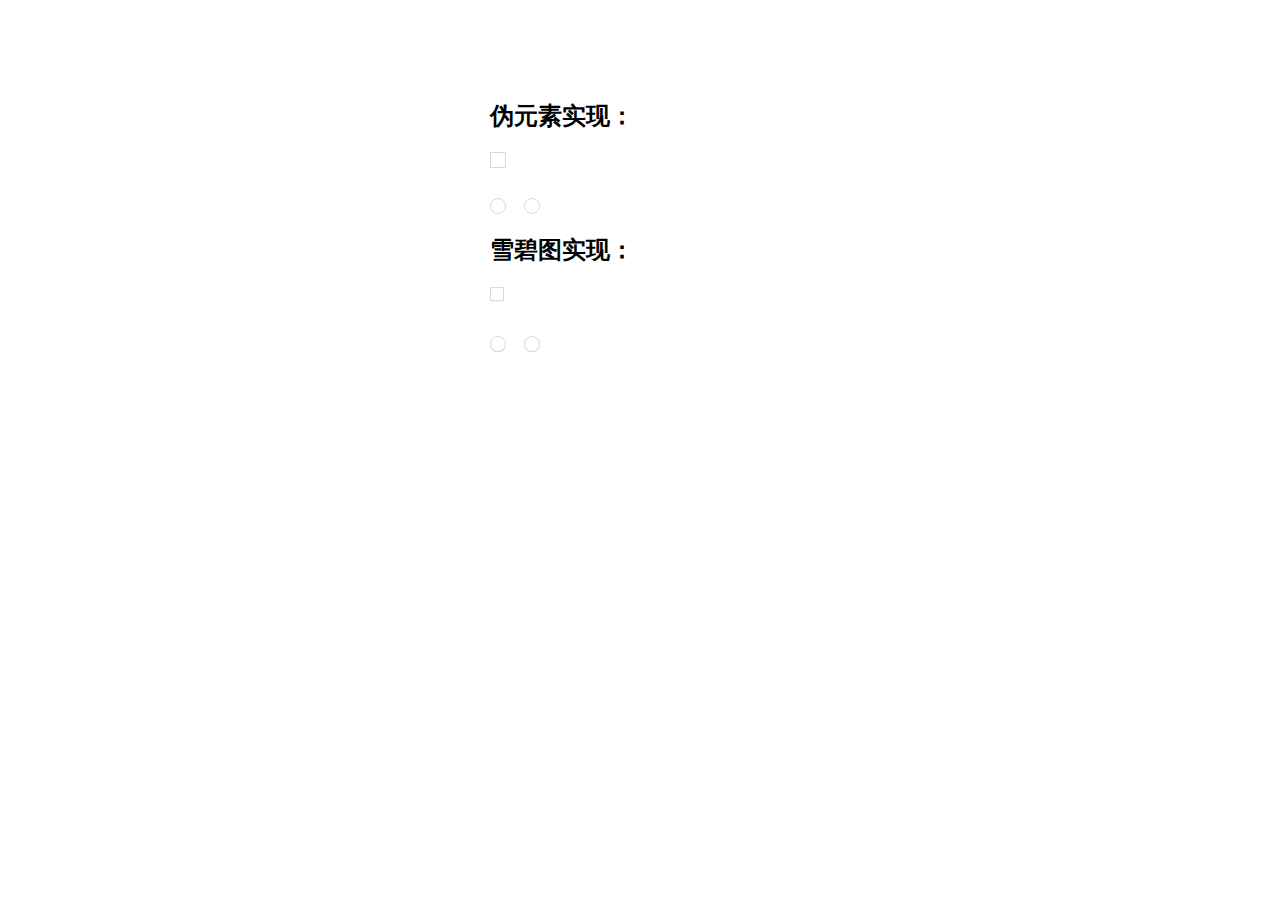
<file: no.2_cck_rdio/index.html>
<!DOCTYPE html>
<html lang="en">

<head>
    <meta charset="UTF-8">
    <title>自定义checkbox,radio样式</title>
    <link rel="stylesheet" href="index.css">
</head>

<body>
    <div id='wrap'>
        <h2>伪元素实现：</h2>
        <div class="checkbox">
            <input type="checkbox" name="" id="checkBox" class="checkBox">
            <label for="checkBox"></label>
        </div>
        <div class="radio">
            <input type="radio" name="sex" id="radioBox" class="radios">
            <label for="radioBox"></label>
            <input type="radio" name="sex" id="radioBox1" class="radios">
            <label for="radioBox1"></label>
        </div>
        <h2>雪碧图实现：</h2>
        <div class="checkbox">
            <input type="checkbox" name="" id="checkBox_sprit" class="checkBox_sprit">
            <label for="checkBox_sprit"></label>
        </div>
        <div class="radio">
            <input type="radio" name="sex1" id="radioBox_sprit" class=" radioBox_sprit">
            <label for="radioBox_sprit"></label>
            <input type="radio" name="sex1" id="radioBox1_sprit" class=" radioBox_sprit">
            <label for="radioBox1_sprit"></label>
        </div>
    </div>
</body>

</html>
</file>
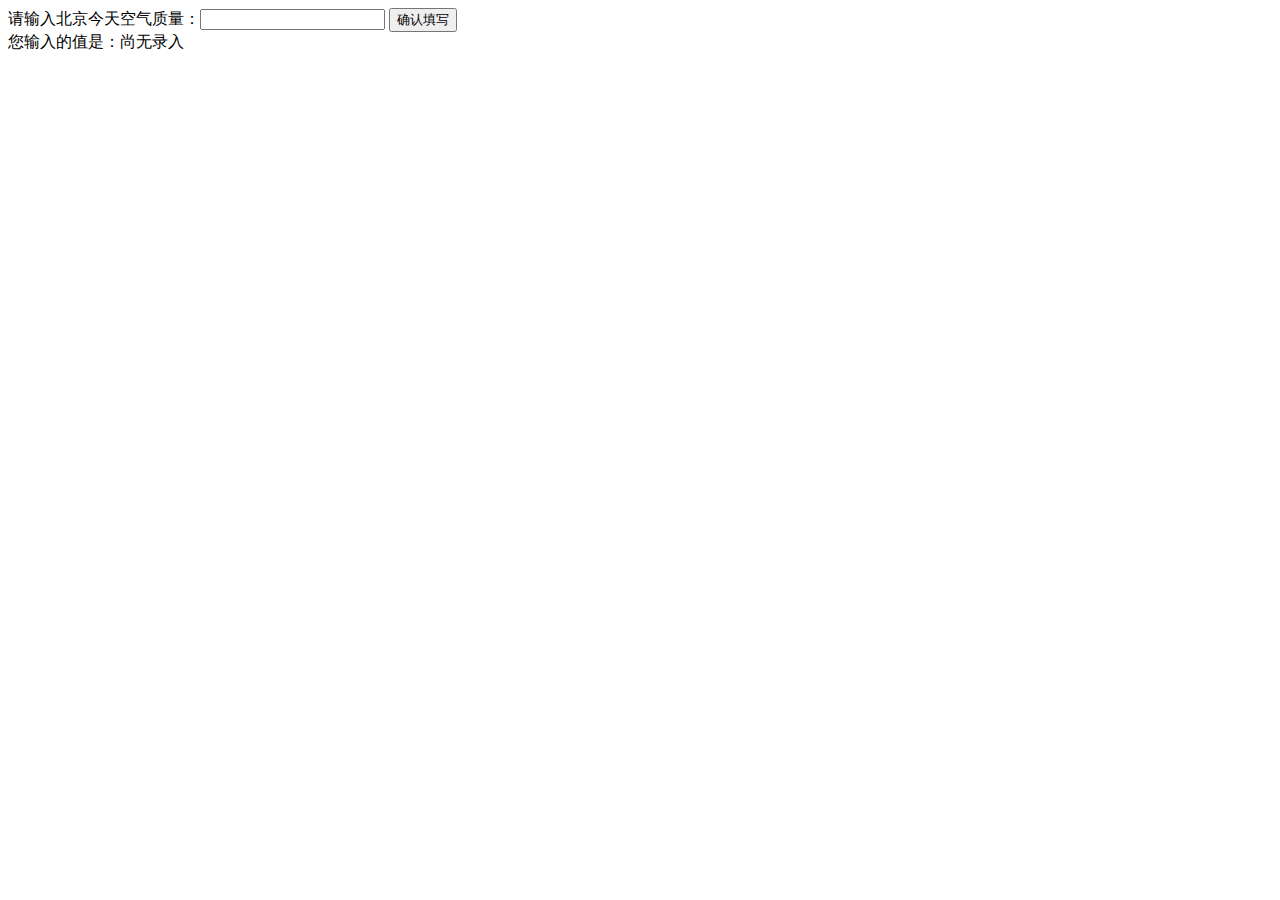
<file: binbin/M01/index.html>
<!DOCTYPE html>
<html>
  <head>
    <meta charset="utf-8">
    <title>IFE JavaScript Task 01</title>
  </head>
<body>

  <label>请输入北京今天空气质量：<input id="aqi-input" type="text"></label>
  <button id="button">确认填写</button>

  <div>您输入的值是：<span id="aqi-display">尚无录入</span></div>

<script type="text/javascript">

(function() {
  /*    
  在注释下方写下代码
  给按钮button绑定一个点击事件
  在事件处理函数中
  获取aqi-input输入的值，并显示在aqi-display中
  */
  document.getElementById("button").onclick=function(){
    document.getElementById("aqi-display").innerHTML=document.getElementById("aqi-input").value;
  }
})();

</script>
</body>
</html>
</file>
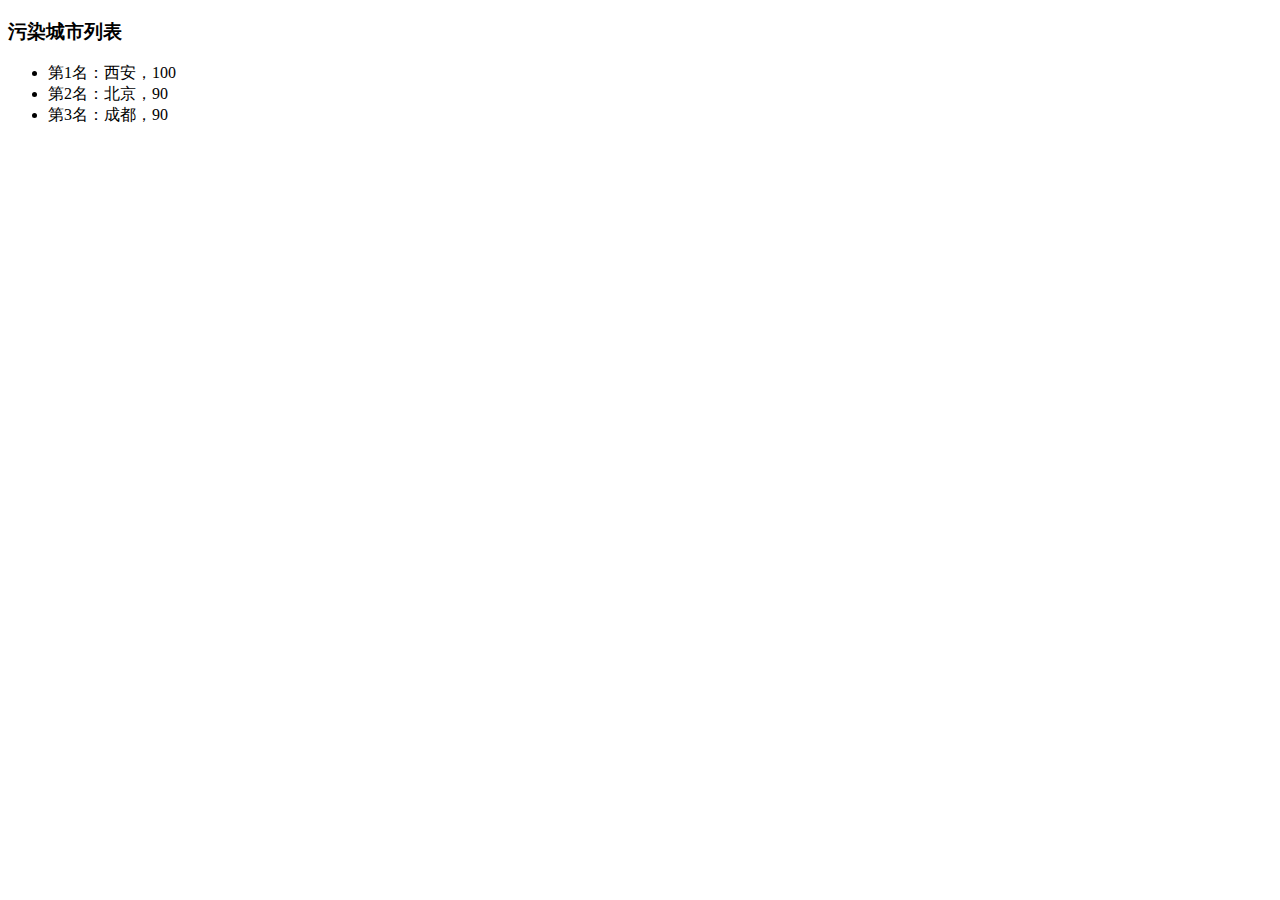
<file: binbin/M02/index.html>
<!DOCTYPE html>
<html>

<head>
    <meta charset="utf-8">
    <title>IFE JavaScript Task 02</title>
</head>

<body>
    <h3>污染城市列表</h3>
    <ul id="aqi-list">
        <!--         <li>第一名：福州（样例），10</li>
<li>第二名：福州（样例），10</li> -->
    </ul>
    <script type="text/javascript">
    var aqiData = [
        ["北京", 90],
        ["上海", 50],
        ["福州", 10],
        ["广州", 50],
        ["成都", 90],
        ["西安", 100]
    ];

    (function() {
        /*
        在注释下方编写代码
        遍历读取aqiData中各个城市的数据
        将空气质量指数大于60的城市显示到aqi-list的列表中
        */
        aqiData = aqiData.sort(function(a, b) {
            return b[1] - a[1]
        });
        for (var i = 0, len = aqiData.length; i < len; i++) {
            var node = document.createElement("LI");
            if (aqiData[i][1] >= 60) {
                var textnode = document.createTextNode("第" + parseInt(i + 1) + "名：" + aqiData[i][0] + "，" + aqiData[i][1] + "");
                node.appendChild(textnode);
                document.getElementById("aqi-list").appendChild(node);
            }
        }

    })();
    </script>
</body>

</html>
</file>
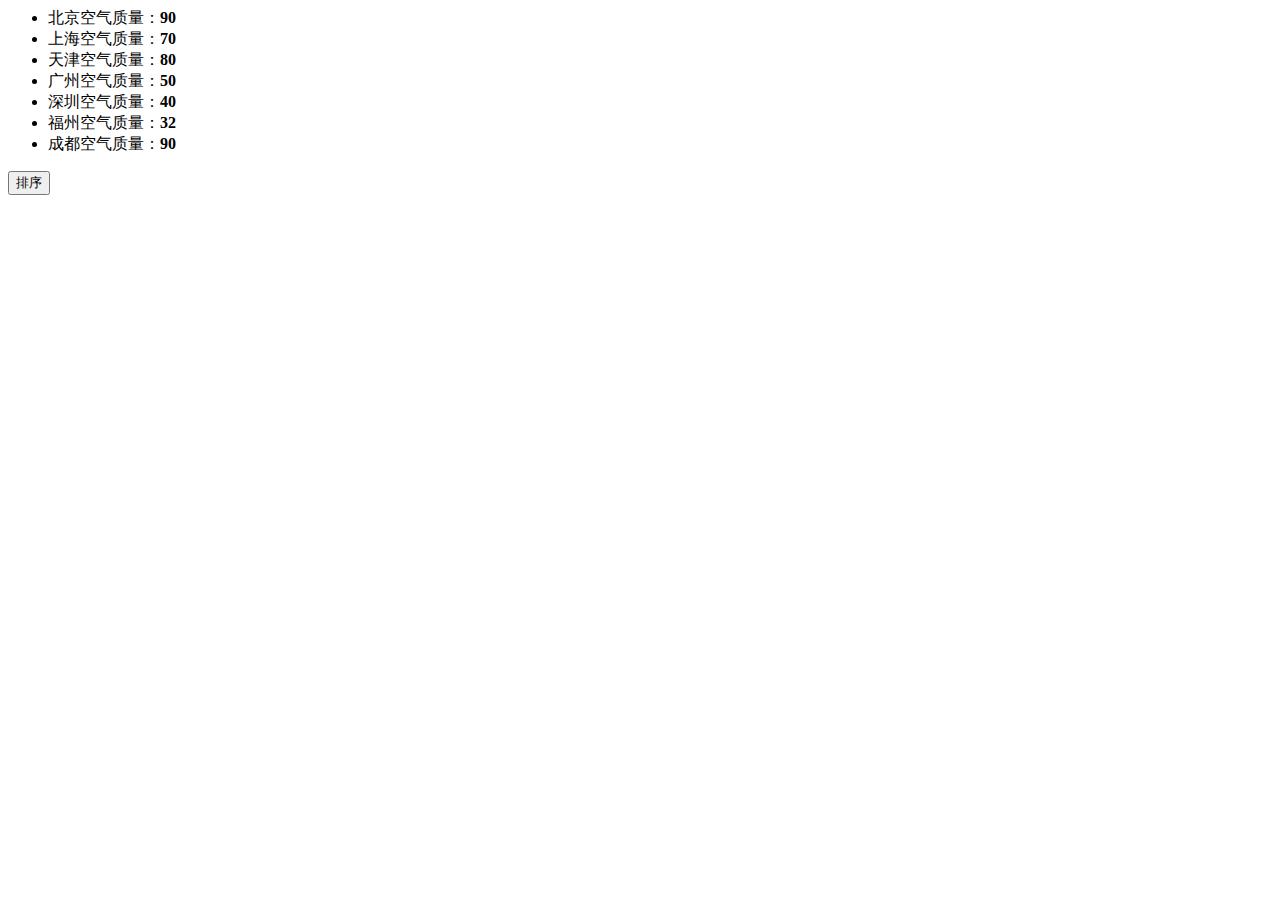
<file: binbin/M03/index.html>
<!DOCTYPE>
<html>

<head>
    <meta charset="utf-8">
    <title>IFE JavaScript Task 03</title>
</head>

<body>
    <ul id="source">
        <li>北京空气质量：<b>90</b></li>
        <li>上海空气质量：<b>70</b></li>
        <li>天津空气质量：<b>80</b></li>
        <li>广州空气质量：<b>50</b></li>
        <li>深圳空气质量：<b>40</b></li>
        <li>福州空气质量：<b>32</b></li>
        <li>成都空气质量：<b>90</b></li>
    </ul>
    <ul id="resort">
        <!-- 
    <li>第一名：北京空气质量：<b>90</b></li>
    <li>第二名：北京空气质量：<b>90</b></li>
    <li>第三名：北京空气质量：<b>90</b></li>
     -->
    </ul>
    <button id="sort-btn">排序</button>
    <script type="text/javascript">
    /**
     * getData方法
     * 读取id为source的列表，获取其中城市名字及城市对应的空气质量
     * 返回一个数组，格式见函数中示例
     */
    function getData() {
        /*
        coding here
        */
        var data = [];
        var source = document.getElementById("source");
        for (var i = 0; i < source.childElementCount; i++) {
            var child = source.children[i];
            var text = child.innerText;
            var end = text.indexOf("空气质量");
            var city = text.substring(0, end);
            var aqi = child.children[0].innerText;
            data.push([city, aqi]);
        }

        return data;

    }

    /**
     * sortAqiData
     * 按空气质量对data进行从小到大的排序
     * 返回一个排序后的数组
     */
    function sortAqiData(data) {
        data = data.sort(function(a, b) {
            return a[1] - b[1];
        });
        return data;
    }

    /**
     * render
     * 将排好序的城市及空气质量指数，输出显示到id位resort的列表中
     * 格式见ul中的注释的部分
     */
    function render(data) {
        for (var i = 0; i < data.length; i++) {
            var linode = document.createElement("LI");
            var bnode = document.createElement("b");
            var textnode = document.createTextNode("第" + (i + 1) + "名:" + data[i][0] + " 空气质量：");
            var textnodenum = document.createTextNode(data[i][1]);
            bnode.appendChild(textnodenum);
            linode.appendChild(textnode);
            document.getElementById("resort").appendChild(linode).appendChild(bnode);
        }
    }

    function btnHandle() {
        var aqiData = getData();
        aqiData = sortAqiData(aqiData);
        render(aqiData);
    }

    function init() {

        // 在这下面给sort-btn绑定一个点击事件，点击时触发btnHandle函数
        document.getElementById("sort-btn").onclick = function() {
            btnHandle();
        }

    }

    init();
    </script>
</body>

</html>
</file>
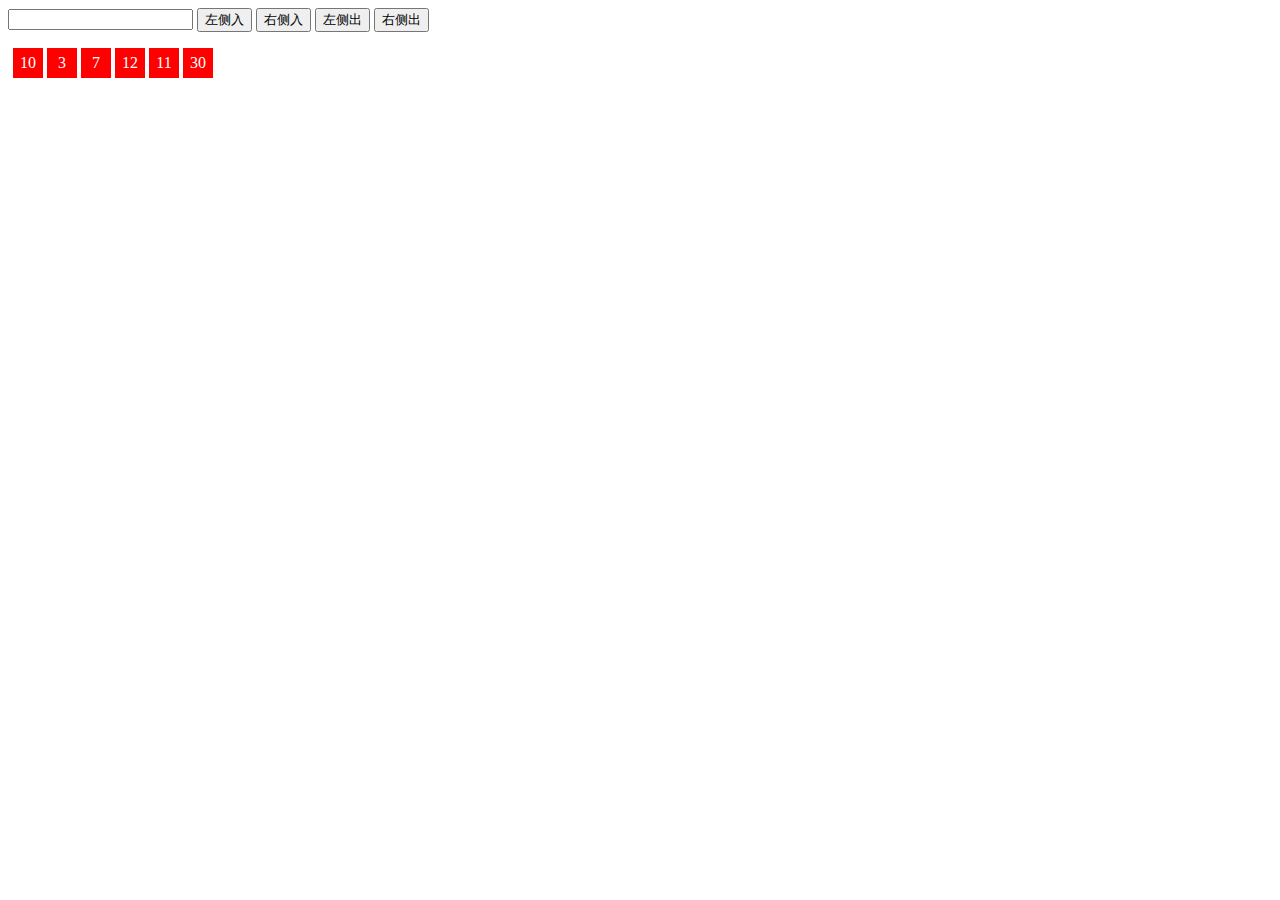
<file: binbin/M04/index.html>
<!DOCTYPE html>
<html>

<head>
    <meta charset="utf-8">
    <title>IFE JavaScript Task 04</title>
    <style>
    ul {
        list-style: none;
        padding-left: 5px;
    }
    
    li {
        display: inline-block;
        height: 30px;
        width: 30px;
        background-color: red;
        color: #fff;
        text-align: center;
        line-height: 30px;
    }
    </style>
</head>

<body>
    <input />
    <button>左侧入</button>
    <button>右侧入</button>
    <button>左侧出</button>
    <button>右侧出</button>
    <ul>
        <li>10</li>
        <li>3</li>
        <li>7</li>
        <li>12</li>
        <li>11</li>
        <li>30</li>
    </ul>
    <script type="text/javascript">
    (function() {

        var buttons = document.getElementsByTagName("button");
        var li = document.getElementsByTagName("li");
        var input = document.getElementsByTagName("input");
        var ul = document.getElementsByTagName("ul")[0];
        var arr = [];

        for (var m = 0; m < li.length; m++) {
            arr.push(li[m].innerText);
        }

        function isCheck(value) {
            if (value !== "" && isNaN(value) === false)
                return true
            else return false;
        }
        for (var i = 0; i < buttons.length; i++) {
            (function(i) {
                buttons[i].onclick = function() {
                    var node = document.createElement("LI");
                    var space = document.createTextNode(" ");
                    var value = input[0].value;
                    var textnode = document.createTextNode(value);
                    node.appendChild(textnode);
                    if (isCheck(value)) {
                        if (i == 0) {
                            ul.insertBefore(node, ul.childNodes[0]);
                            ul.insertBefore(space, ul.childNodes[0]);
                        } else if (i == 1) {
                            ul.appendChild(node);
                            ul.appendChild(space);
                        }
                    }
                    if (i == 2) {
                        alert(ul.childNodes[1].innerText);
                        ul.removeChild(ul.childNodes[1]);
                        ul.removeChild(ul.childNodes[0]);
                    }else if (i == 3) {
                      var len= ul.childNodes.length;
                        alert(ul.childNodes[len-2].innerText);
                        ul.removeChild(ul.childNodes[len-1]);
                        ul.removeChild(ul.childNodes[len-2]);
                    }
                }
            })(i)
        }

    })();
    </script>
</body>

</html>
</file>
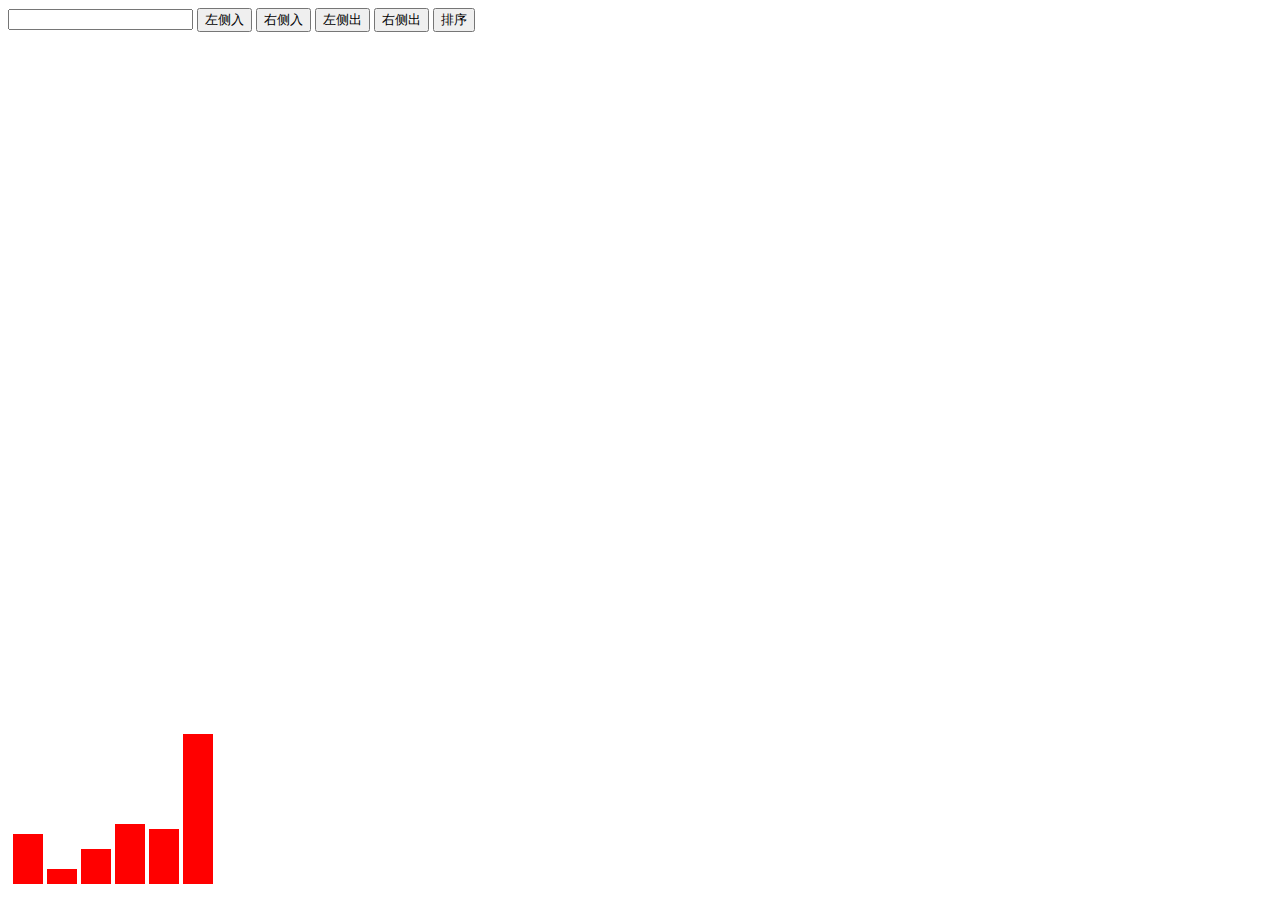
<file: binbin/M05/index.html>
<!DOCTYPE html>
<html>

<head>
    <meta charset="utf-8">
    <title>IFE JavaScript Task 05</title>
    <style>
    ul {
        list-style: none;
        padding-left: 5px;
        position: absolute;
        bottom: 0;
    }
    
    li {
        display: inline-block;
        height: 30px;
        width: 30px;
        background-color: red;
        color: #fff;
        text-align: center;
        line-height: 30px;
        vertical-align: bottom;
        font-size: 0;
    }
    </style>
    <!--
任务目的
学习与实践JavaScript的基本语法、语言特性
练习使用JavaScript实现简单的排序算法
任务描述
基于上一任务
限制输入的数字在10-100
队列元素数量最多限制为60个，当超过60个时，添加元素时alert出提示
队列展现方式变化如图，直接用高度表示数字大小
实现一个简单的排序功能，如冒泡排序（不限制具体算法），用可视化的方法表达出来，参考见下方参考资料
任务注意事项
实现简单功能的同时，请仔细学习JavaScript基本语法、事件、DOM相关的知识
请注意代码风格的整齐、优雅
代码中含有必要的注释
示例图仅为参考，不需要完全一致
具体算法及可视化的形式不做特别限制，只要求能够展现出算法的过程
建议不使用任何第三方库、框架 -->
</head>

<body>
    <input />
    <button>左侧入</button>
    <button>右侧入</button>
    <button>左侧出</button>
    <button>右侧出</button>
    <button>排序</button>
    <ul>
        <li>10</li>
        <li>3</li>
        <li>7</li>
        <li>12</li>
        <li>11</li>
        <li>30</li>
    </ul>
    <script type="text/javascript">
    (function() {

        var buttons = document.getElementsByTagName("button");
        var li = document.getElementsByTagName("li");
        var input = document.getElementsByTagName("input")[0];
        var ul = document.getElementsByTagName("ul")[0];
        var arr = [];

        init();

        function isCheck(value) {
            if (value !== "" && isNaN(value) === false)
                return true
            else {
                alert("请输入数字");
                input.focus();
                return false
            };
        }

        function isCheckNum(value) {
            function isInteger(obj) {
                return isNaN(obj) == false && obj % 1 === 0
            }
            if (value > 100 || value < 10 || isInteger(value) == false) {
                alert("数字应在10-100");
                return false;
            } else return true;
        }


        function init() {
            for (var m = 0; m < li.length; m++) {
                mycall(add, li[m].innerText, m);
            }
        }

        function sortAndSet() {
            sort(arr);
            for (var m = 0; m < li.length; m++) {
                mycall(setHeight, arr[m], m);
            }
        }

        function mycall(func, v, m) {
            func.call(this, v, m)
        }

        function setHeight(value, index) {
            li[index].style.height = value * 5 + "px";
        }

        function add(value, index) {
            setHeight(value, index);
            arr.push(value);
        }


        function sort(arr) {
            var temp;
            for (var i = 0; i < arr.length; i++) {
                for (var j = 0; j < arr.length; j++) {
                    if (arr[i] - arr[j] < 0) {
                        temp = arr[j];
                        arr[j] = arr[i];
                        arr[i] = temp;
                    }
                }
            }
        }

        for (var i = 0; i < buttons.length; i++) {
            (function(i) {
                buttons[i].onclick = function() {
                    var node = document.createElement("LI");
                    var space = document.createTextNode(" ");
                    var value = input.value;
                    var textnode = document.createTextNode(value);
                    node.appendChild(textnode);
                    if (arr.length > 60) {
                        alert("队列元素不能超过60")
                        return
                    }
                    if (i == 0) {
                        if (isCheck(value) && isCheckNum(value)) {
                            ul.insertBefore(node, ul.childNodes[0]);
                            ul.insertBefore(space, ul.childNodes[0]);
                            add(value, 0);
                        }
                    } else if (i == 1) {
                        if (isCheck(value) && isCheckNum(value)) {
                            ul.appendChild(node);
                            ul.appendChild(space);
                            add(value, arr.length);
                        }
                    } else if (i == 2) {
                        alert(ul.childNodes[1].innerText);
                        ul.removeChild(ul.childNodes[1]);
                        ul.removeChild(ul.childNodes[0]);
                        arr.shift();
                    } else if (i == 3) {
                        var len = ul.childNodes.length;
                        alert(ul.childNodes[len - 2].innerText);
                        ul.removeChild(ul.childNodes[len - 1]);
                        ul.removeChild(ul.childNodes[len - 2]);
                        arr.pop();
                    } else if (i == 4) {
                        sortAndSet();
                    }
                }
            })(i)
        }

    })();
    </script>
</body>

</html>
</file>
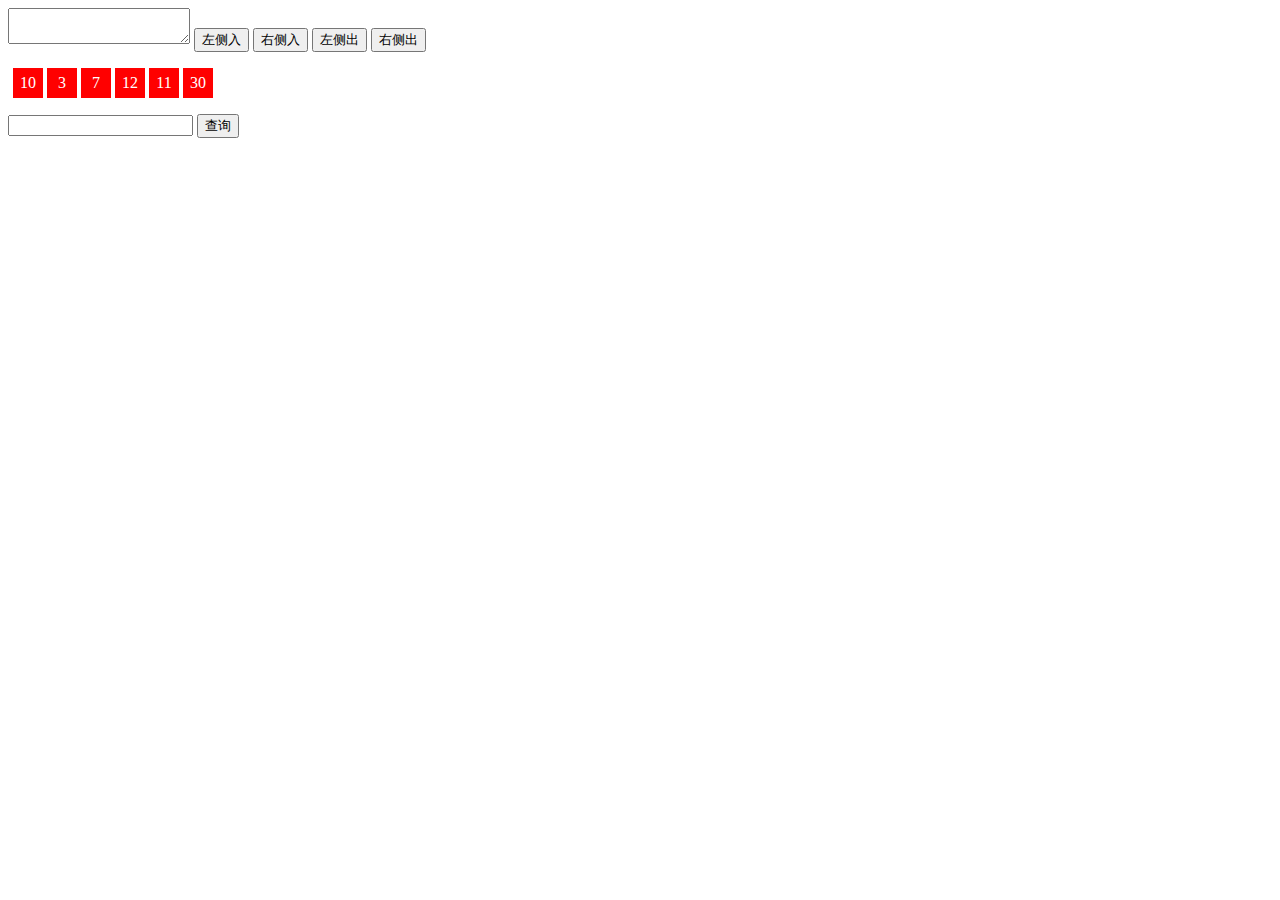
<file: binbin/M06/index.html>
<!DOCTYPE html>
<html>

<head>
    <meta charset="utf-8">
    <title>IFE JavaScript Task 06</title>
    <style>
    ul {
        list-style: none;
        padding-left: 5px;
    }
    
    li {
        display: inline-block;
        height: 30px;
        width: 30px;
        background-color: red;
        color: #fff;
        text-align: center;
        line-height: 30px;
    }
    </style>
</head>

<body>
    <textarea></textarea>
    <button>左侧入</button>
    <button>右侧入</button>
    <button>左侧出</button>
    <button>右侧出</button>
    <ul>
        <li>10</li>
        <li>3</li>
        <li>7</li>
        <li>12</li>
        <li>11</li>
        <li>30</li>
    </ul>
    <input />
    <button>查询</button>
    <script type="text/javascript">
    (function() {

        var buttons = document.getElementsByTagName("button");
        var li = document.getElementsByTagName("li");
        var textarea = document.getElementsByTagName("textarea")[0];
        var input = document.getElementsByTagName("input")[0];
        var ul = document.getElementsByTagName("ul")[0];
        var arr = [];

        for (var m = 0; m < li.length; m++) {
            arr.push(li[m].innerText);
        }

        function isCheck(value) {
            if (value !== "")
                return true
            else {
                //alert("请输入");
                return false;
            }
        }

        function setColor(value) {
            for (var i = 0; i < li.length; i++) {
                li[i].style["background-color"] = "red";
                if (li[i].innerText.indexOf(value) > -1) {
                    li[i].style["background-color"] = "green";
                }
            }
        }
        for (var i = 0; i < buttons.length; i++) {
            (function(i) {
                buttons[i].onclick = function() {
                    var value = textarea.value;
                    var reg = new RegExp("[ ,;，；\r\n]")
                    var inputArr = value.split(reg);
                    for (var j = 0; j < inputArr.length; j++) {
                        var node = document.createElement("LI");
                        var space = document.createTextNode(" ");
                        var textnode = document.createTextNode(inputArr[j]);
                        node.appendChild(textnode);
                        if (i == 0) {
                            if (isCheck(inputArr[j])) {
                                ul.insertBefore(node, li[0]);
                                ul.insertBefore(space, li[1]);
                                arr.unshift(inputArr[j]);
                            }
                        } else if (i == 1) {
                            if (isCheck(inputArr[j])) {
                                ul.appendChild(node);
                                ul.appendChild(space);
                                arr.push(inputArr[j]);
                            }
                        }
                    }
                    if (i == 2) {
                        alert(li[0].innerText);
                        ul.removeChild(li[0]);
                    } else if (i == 3) {
                        var len = li.length;
                        alert(li[len - 1].innerText);
                        ul.removeChild(li[len - 1]);
                    } else if (i == 4) {
                        setColor(input.value)
                    }
                }
            })(i)
        }

    })();
    </script>
</body>

</html>
</file>
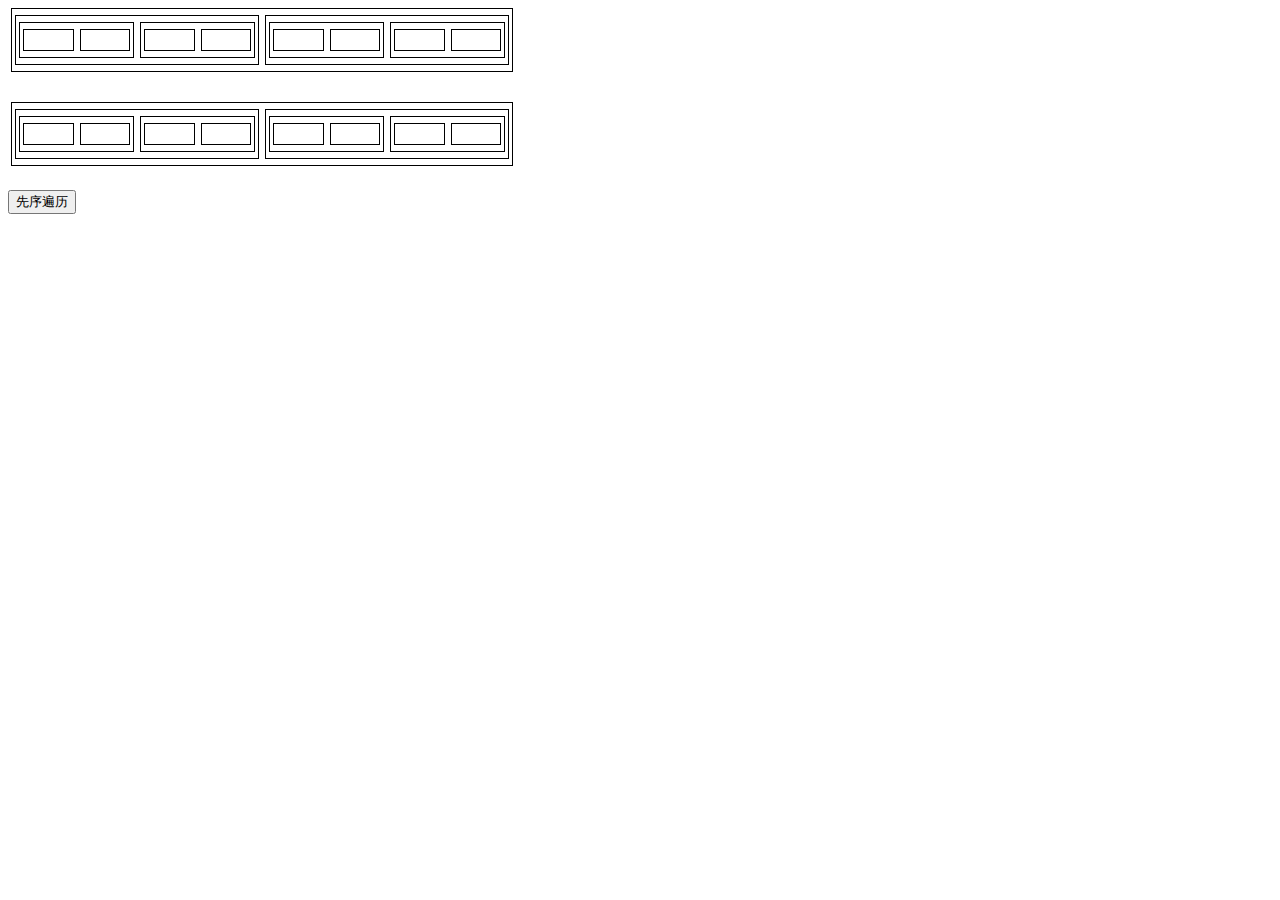
<file: binbin/M07/index.html>
<!DOCTYPE html>
<html>

<head>
    <meta charset="utf-8">
    <title>IFE JavaScript Task 07</title>
    <style>
    div {
        display: -moz-box;
        /* Firefox */
        display: -webkit-box;
        /* Safari and Chrome */
        display: -ms-flexbox;
        /* Internet Explorer 10 */
        display: box;
        -moz-box-flex: 1.0;
        /* Firefox */
        -webkit-box-flex: 1.0;
        /* Safari and Chrome */
        -ms-flex: 1.0;
        /* Internet Explorer 10 */
        box-flex: 1.0;
        border: 1px solid #000;
        min-height: 20px;
        margin: 6px 3px;
        width: 500px;
    }
    </style>
</head>

<body>
    <div>
        <div>
            <div>
                <div></div>
                <div></div>
            </div>
            <div>
                <div></div>
                <div></div>
            </div>
        </div>
        <div>
            <div>
                <div></div>
                <div></div>
            </div>
            <div>
                <div></div>
                <div></div>
            </div>
        </div>
    </div>
    <br>
    <div>
        <div>
            <div>
                <div></div>
                <div></div>
            </div>
            <div>
                <div></div>
                <div></div>
            </div>
        </div>
        <div>
            <div>
                <div></div>
                <div></div>
            </div>
            <div>
                <div></div>
                <div></div>
            </div>
        </div>
    </div>
    <br>
    <button>先序遍历</button>
    <script>
    (function() {

        var div = document.getElementsByTagName("div");
        var button = document.getElementsByTagName("button");
        button[0].onclick = DLR;

        function DLR() {
            for (var i = 0; i < div.length; i++) {
                (function(x) {
                    setTimeout(function() {
                        for (var j = 0; j < div.length; j++)
                            div[j].style["background-color"] = "white";
                        div[x].style["background-color"] = "blue";
                    }, x * 500)
                })(i)
            }
        }
    })()
    </script>
</body>

</html>
</file>
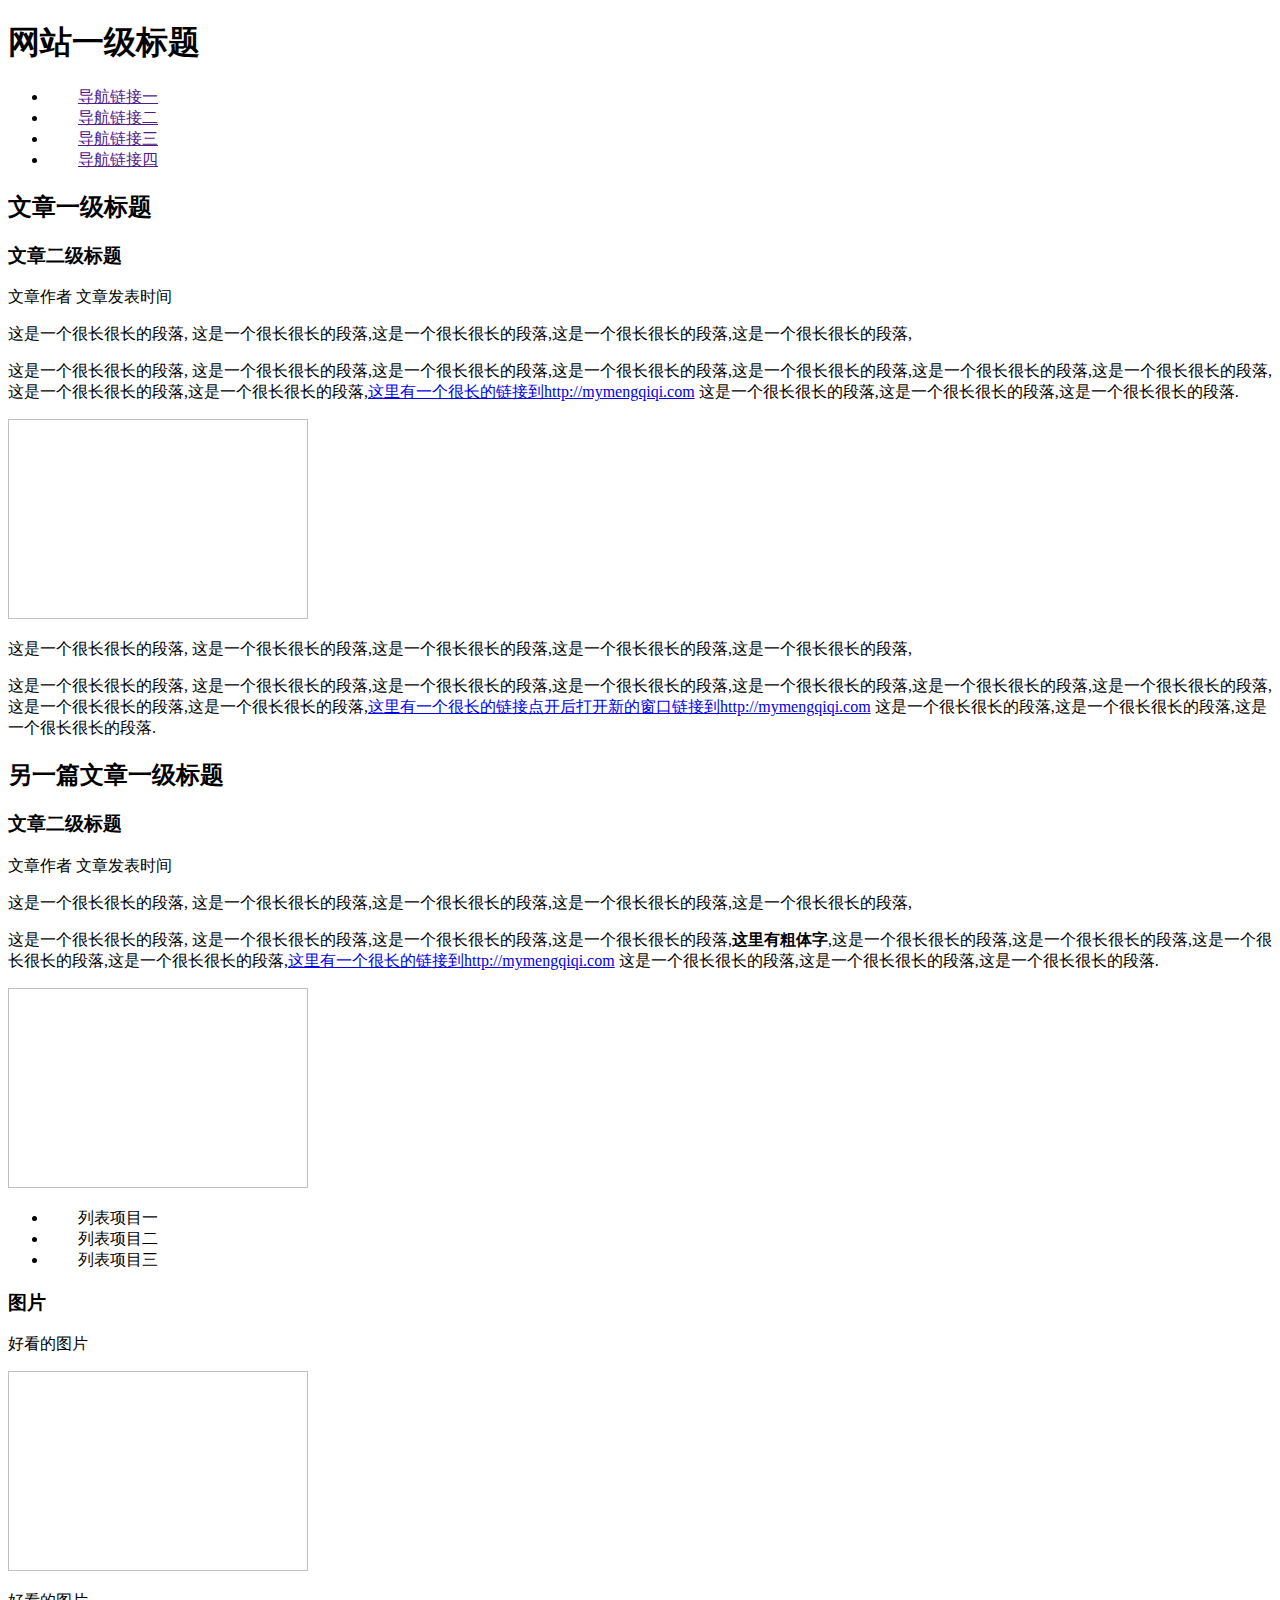
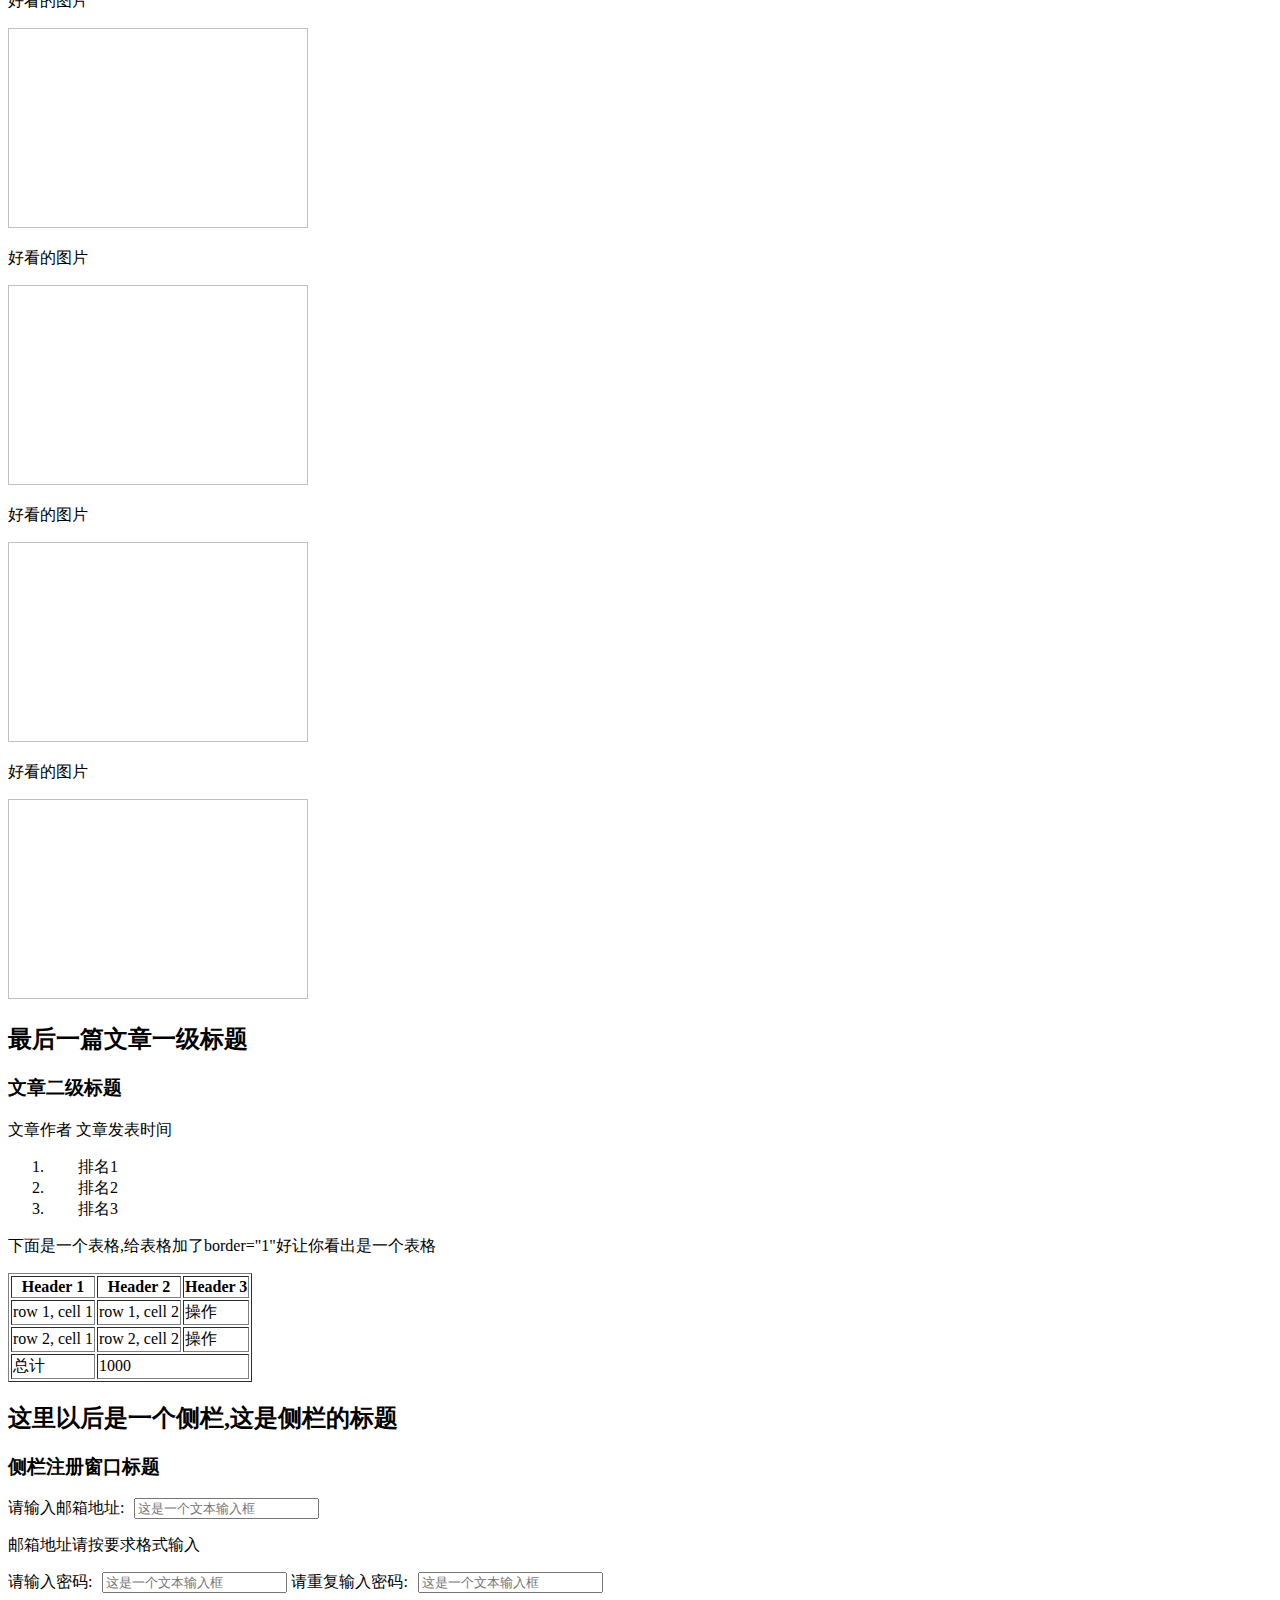
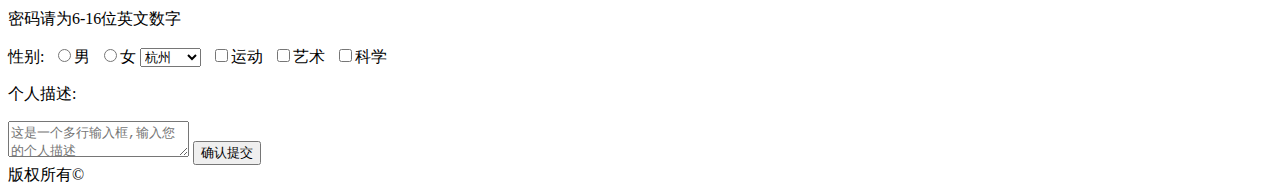
<file: xiaowei/M01/index.html>
<!DOCTYPE html>
<html>

<head>
    <title>任务一：零基础HTML编码</title>
    <meta charset="utf-8">
    <meta name="description" content="任务一：零基础HTML编码">
    <meta name="author" content="ignacio">
    <style>
    	li{
    		padding-left: 30px;
    	}
    	img{
    		width:300px;
    		height:200px;
    		background-image: url(https://timgsa.baidu.com/timg?image&quality=80&size=b9999_10000&sec=1488787768&di=154c9a43ac8d6c06417ea4cb91a247d4&imgtype=jpg&er=1&src=http%3A%2F%2Fimg.ithome.com%2Fnewsuploadfiles%2F2015%2F9%2F20150916_181441_119.jpg);
    		background-size: contain ;
    	}
    	input{
    		margin-left: 10px;
    	}
    </style>
</head>

<body>
    <h1>网站一级标题</h1>
    <ul>
	    <li><a href="">导航链接一</a></li>
	    <li><a href="">导航链接二</a></li>
	    <li><a href="">导航链接三</a></li>
	    <li><a href="">导航链接四</a></li>
	</ul>
    <h2>文章一级标题</h2>
    <h3>文章二级标题</h3>
    	<p>文章作者 文章发表时间</p>
    	<p>这是一个很长很长的段落, 这是一个很长很长的段落,这是一个很长很长的段落,这是一个很长很长的段落,这是一个很长很长的段落,</p>
    	<p>这是一个很长很长的段落, 这是一个很长很长的段落,这是一个很长很长的段落,这是一个很长很长的段落,这是一个很长很长的段落,这是一个很长很长的段落,这是一个很长很长的段落,这是一个很长很长的段落,这是一个很长很长的段落,<a href="http://mymengqiqi.com">这里有一个很长的链接到http://mymengqiqi.com</a>  这是一个很长很长的段落,这是一个很长很长的段落,这是一个很长很长的段落.</p>
    <img>
    	<p>这是一个很长很长的段落, 这是一个很长很长的段落,这是一个很长很长的段落,这是一个很长很长的段落,这是一个很长很长的段落,</p>
    	<p>这是一个很长很长的段落, 这是一个很长很长的段落,这是一个很长很长的段落,这是一个很长很长的段落,这是一个很长很长的段落,这是一个很长很长的段落,这是一个很长很长的段落,这是一个很长很长的段落,这是一个很长很长的段落,<a href="http://mymengqiqi.com" target="_black">这里有一个很长的链接点开后打开新的窗口链接到http://mymengqiqi.com</a>  这是一个很长很长的段落,这是一个很长很长的段落,这是一个很长很长的段落.</p>
    <h2>另一篇文章一级标题</h2>
    <h3>文章二级标题</h3>
    	<p>文章作者 文章发表时间</p>
    	<p>这是一个很长很长的段落, 这是一个很长很长的段落,这是一个很长很长的段落,这是一个很长很长的段落,这是一个很长很长的段落,</p>
    	<p>这是一个很长很长的段落, 这是一个很长很长的段落,这是一个很长很长的段落,这是一个很长很长的段落,<strong>这里有粗体字</strong>,这是一个很长很长的段落,这是一个很长很长的段落,这是一个很长很长的段落,这是一个很长很长的段落,<a href="http://mymengqiqi.com">这里有一个很长的链接到http://mymengqiqi.com</a>  这是一个很长很长的段落,这是一个很长很长的段落,这是一个很长很长的段落.</p>
    <img>
    <ul>
	    <li>列表项目一</li>
	    <li>列表项目二</li>
	    <li>列表项目三</li>
	</ul>
	<h3>图片</h3>
	<p>好看的图片</p>
	<img>
	<p>好看的图片</p>
	<img>
	<p>好看的图片</p>
	<img>
	<p>好看的图片</p>
	<img>
	<p>好看的图片</p>
	<img>
	<h2>最后一篇文章一级标题</h2>
	<h3>文章二级标题</h3>
		<p>文章作者 文章发表时间</p>
		<ol>
			<li>排名1</li>
		    <li>排名2</li>
		    <li>排名3</li>
		</ol>
	<p>下面是一个表格,给表格加了border="1"好让你看出是一个表格</p>
	<table border="1">
	    <tr>
	        <th>Header 1</th>
	        <th>Header 2</th>
	        <th>Header 3</th>
	    </tr>
	    <tr>
	        <td>row 1, cell 1</td>
	        <td>row 1, cell 2</td>
	        <td>操作</td>
	    </tr>
	    <tr>
	        <td>row 2, cell 1</td>
	        <td>row 2, cell 2</td>
	        <td>操作</td>
	    </tr>
	    <tr>
	        <td>总计</td>
	        <td colspan="2">1000</td>
	    </tr>
	</table>
	<h2>这里以后是一个侧栏,这是侧栏的标题</h2>
	<h3>侧栏注册窗口标题</h3>
	<label for="email">请输入邮箱地址:</label><input id="email" placeholder="这是一个文本输入框" />
	<p>邮箱地址请按要求格式输入</p>
	<label for="password">请输入密码:</label><input id="password" type="password" placeholder="这是一个文本输入框" />
	<label for="password2">请重复输入密码:</label><input id="password2" type="password" placeholder="这是一个文本输入框" />
	<p>密码请为6-16位英文数字</p>
	性别:
	<input type="radio" name="sex" id="radio1" /><label for="radio1">男</label>
	<input type="radio" name="sex" id="radio2" /><label for="radio2">女</label>
	<select>
		<option>杭州</option>
		<option>北京</option>
		<option>马德里</option>
	</select>
	<input type="checkbox" name="" id="checkBox1"><label for="checkBox1">运动</label>
	<input type="checkbox" name="" id="checkBox2"><label for="checkBox2">艺术</label>
	<input type="checkbox" name="" id="checkBox3"><label for="checkBox3">科学</label>
	<p>个人描述:</p>
	<textarea placeholder="这是一个多行输入框,输入您的个人描述"></textarea>
	<button>确认提交</button>
	<footer>版权所有©</footer>
</body>
<html>
</file>
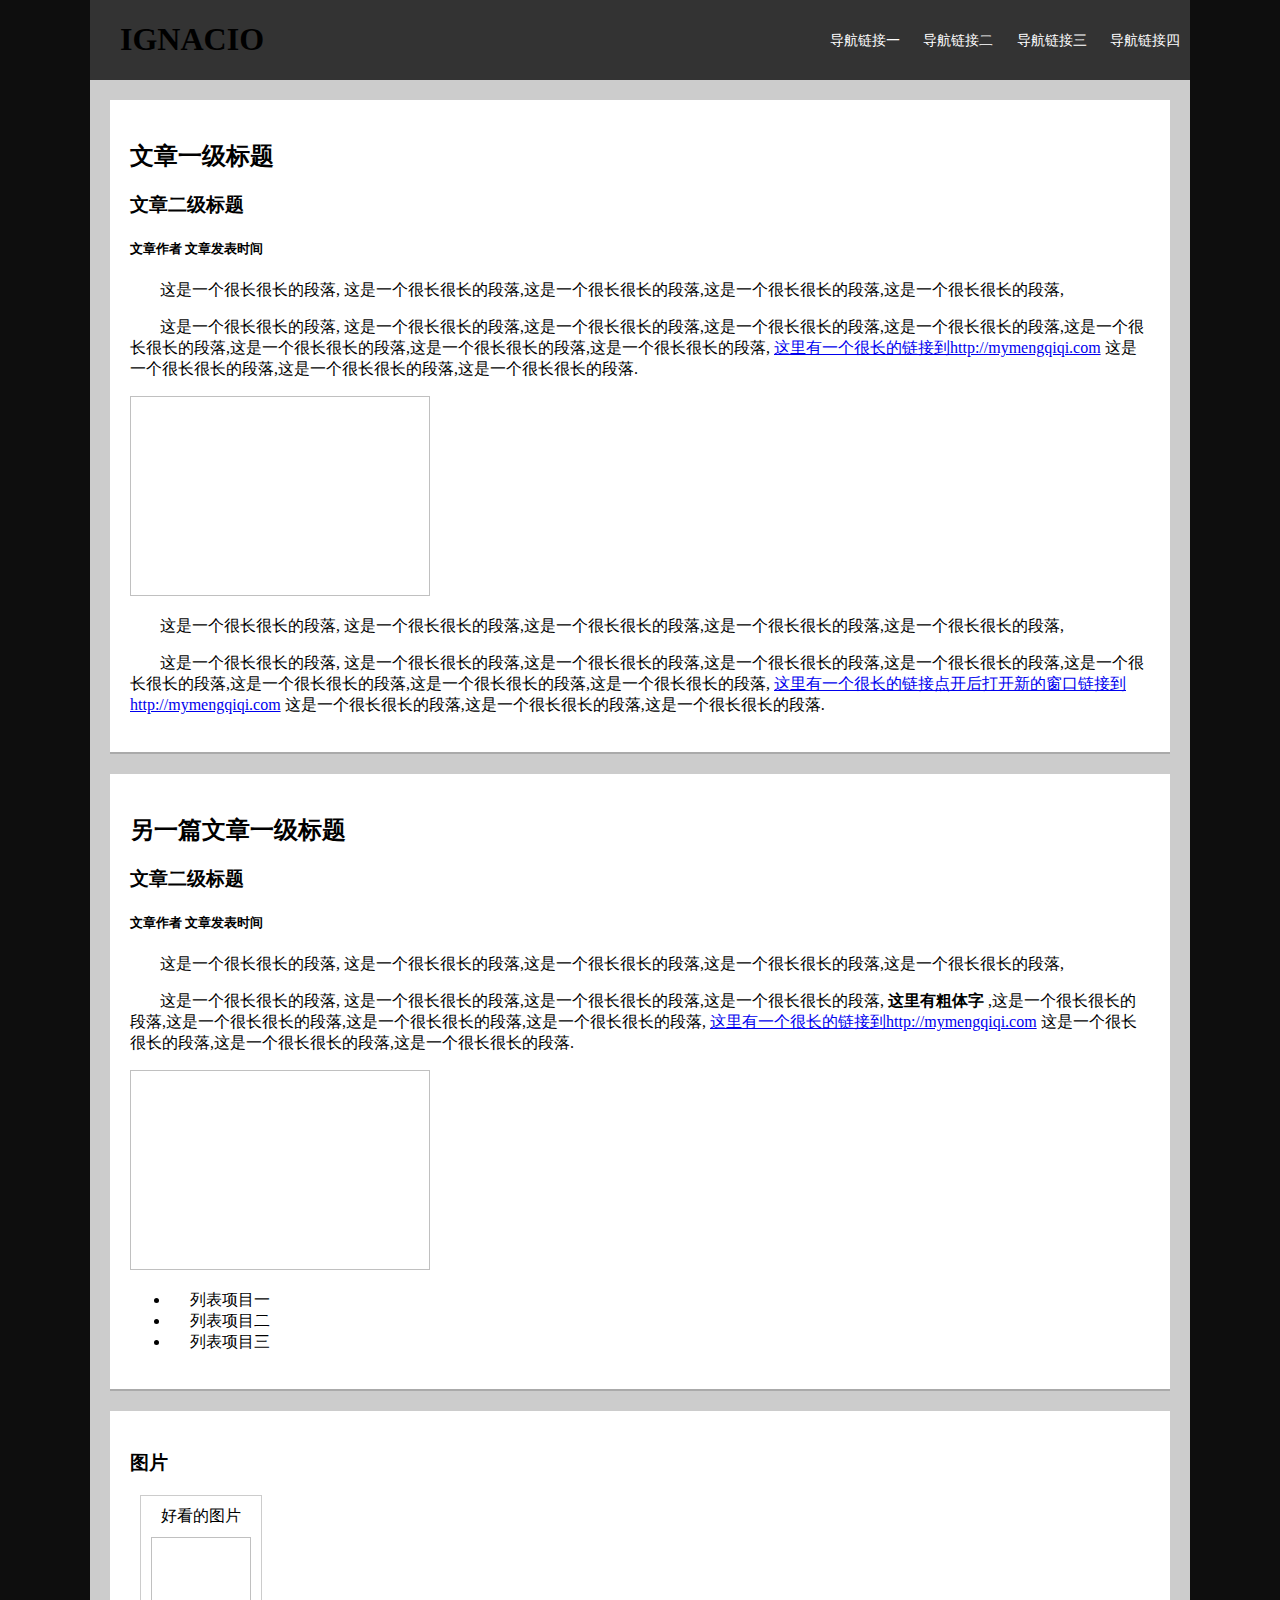
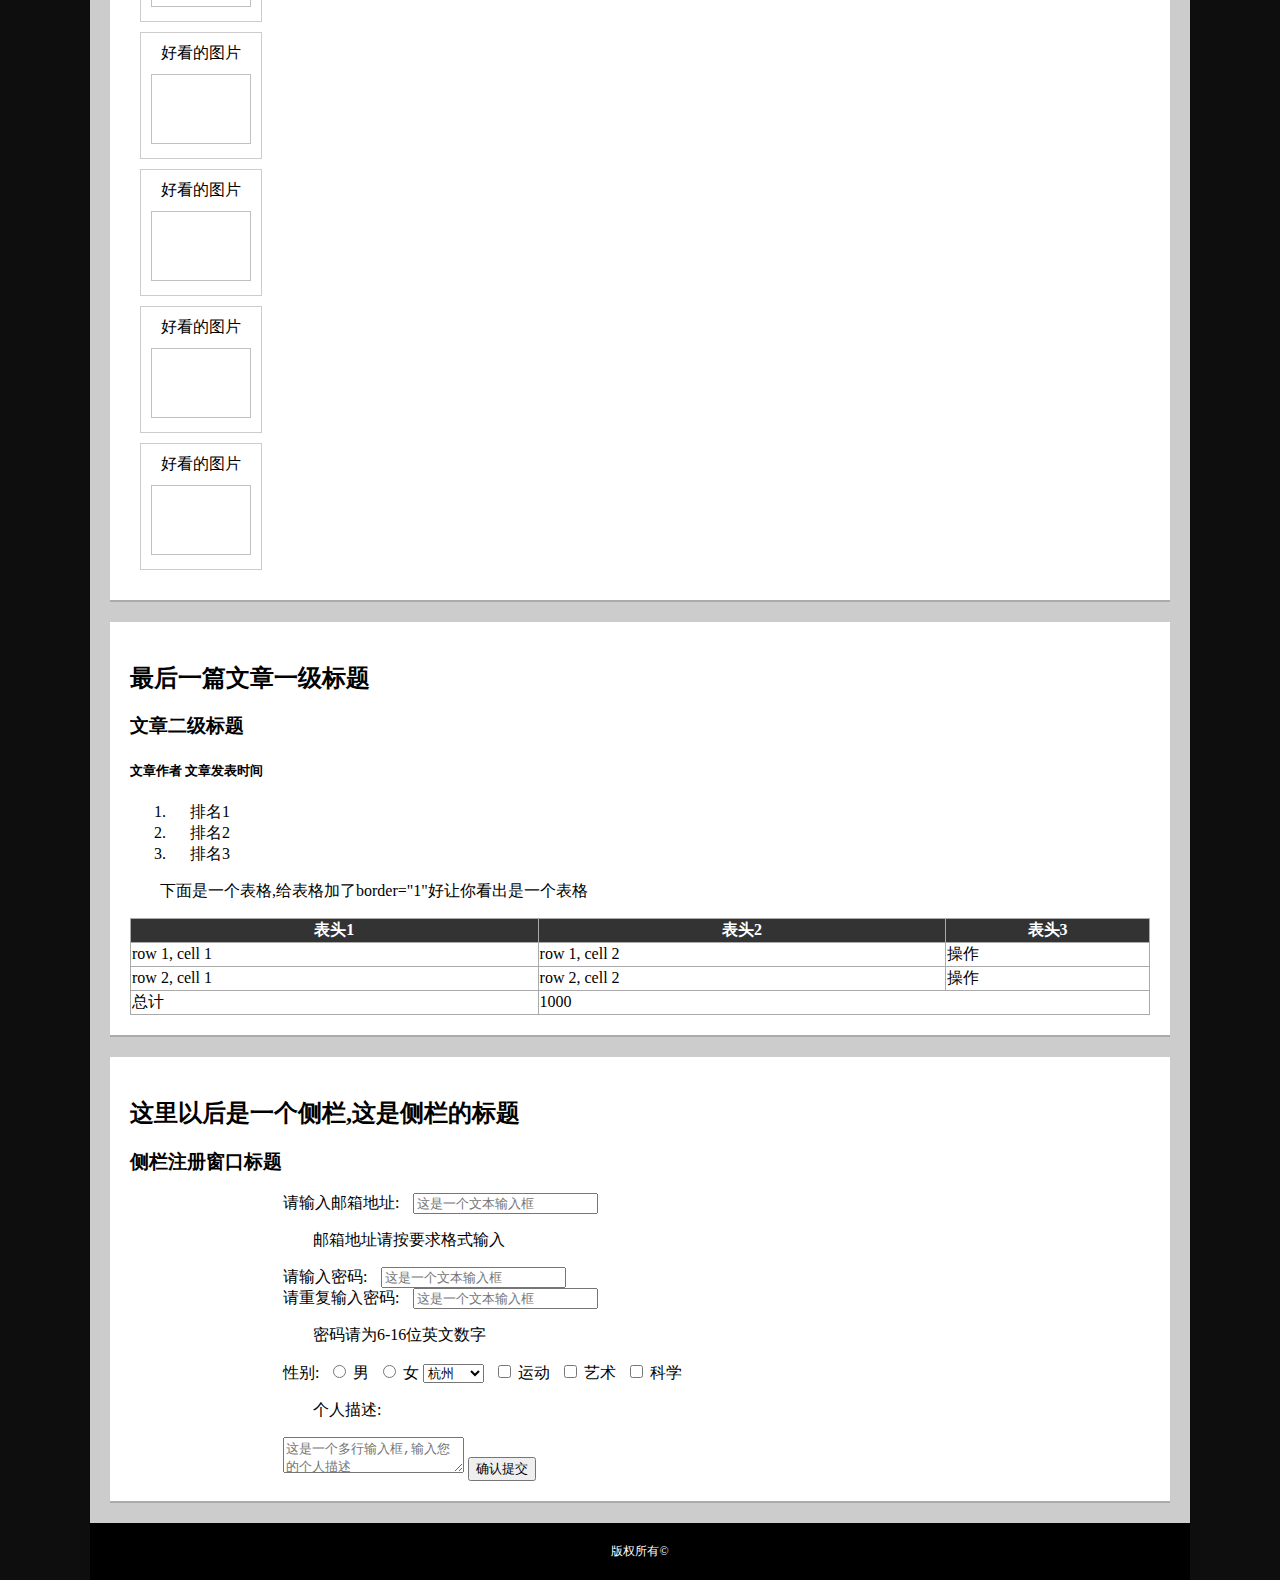
<file: xiaowei/M02/index.html>
<!DOCTYPE html>
<html>

<head>
	<title>任务一：零基础HTML编码</title>
	<meta charset="utf-8">
	<meta name="description" content="任务一：零基础HTML编码">
	<meta name="author" content="ignacio">
	<style>
    	li{
    		padding-left: 20px;
    	}
    	img{
    		width:300px;
    		height:200px;
    		background-image: url(https://timgsa.baidu.com/timg?image&quality=80&size=b9999_10000&sec=1488787768&di=154c9a43ac8d6c06417ea4cb91a247d4&imgtype=jpg&er=1&src=http%3A%2F%2Fimg.ithome.com%2Fnewsuploadfiles%2F2015%2F9%2F20150916_181441_119.jpg);
    		background-size: contain ;
    	}
    	input{
    		margin-left: 10px;
    	}
    	body{
    		background: #0E0E0E;
    		margin: 0;
    	}
    	.nav li{
    		display: inline-block;
    	}
    	.inline{
    		display: inline-block;
    	}
    	.bgd_bray{
    		background: #333;
    	}
    	.navright{
    		float: right;
		    line-height: 54px;
		    font-size: 14px;
		    margin-right: 10px;
    	}
    	.container0{
    		background: #ccc;
    		width: 1100px;
    		margin: 0 auto;
    	}
    	.container1{
    		background-color: #fff;
    		margin: 20px;
    		padding:20px;
    		border-bottom: 2px solid #aaa;
    	}
    	p{
    		text-indent:30px;
    	}
    	.nav a{
    		text-decoration:none;   
    		color: #fff;
    	}
    	.imgbox{
    		display:table;
    		border: 1px solid #ccc;
    		margin: 10px;
    		padding: 10px;
    	}
    	.imgbox img{
    		width:100px;
    		height:70px;
    		background-repeat: no-repeat;
    		background-size: cover;
    	}
    	.imgbox p{
    		text-align: center;
    		text-indent: 0px;
    		margin: 0 0 10px 0;
    	}
    	.tb{
			border-style: groove;
			border-spacing: 1px;
			border-collapse: collapse;
     		border: 1px solid #aaa;
     		width: 100%;
    	}
    	.tb_head{
    		background-color: #333;
    		color:#fff;
    	}
    	.tb_head.w40{
			width:40%;
    	}
    	.tb_head.w20{
			width:20%;
    	}
    	footer{
    		text-align: center;
		    background-color: #000;
		    color: #fff;
		    font-size: 12px;
		    padding: 20px 0;
    	}
    </style>
</head>

<body>
	<div class="container0">
		<div class="bgd_bray">
			<h1 class="inline" style="margin-left:30px">IGNACIO</h1>
			<ul class="nav inline navright">
				<li>
					<a href="">导航链接一</a>
				</li>
				<li>
					<a href="">导航链接二</a>
				</li>
				<li>
					<a href="">导航链接三</a>
				</li>
				<li>
					<a href="">导航链接四</a>
				</li>
			</ul>
		</div>
		<div class="container1">
			<h2>文章一级标题</h2>
			<h3>文章二级标题</h3>
			<h5>文章作者 文章发表时间</h5>
			<p>
				这是一个很长很长的段落, 这是一个很长很长的段落,这是一个很长很长的段落,这是一个很长很长的段落,这是一个很长很长的段落,
			</p>
			<p>
				这是一个很长很长的段落, 这是一个很长很长的段落,这是一个很长很长的段落,这是一个很长很长的段落,这是一个很长很长的段落,这是一个很长很长的段落,这是一个很长很长的段落,这是一个很长很长的段落,这是一个很长很长的段落,
				<a href="http://mymengqiqi.com">这里有一个很长的链接到http://mymengqiqi.com</a>
				这是一个很长很长的段落,这是一个很长很长的段落,这是一个很长很长的段落.
			</p>
			<img>
			<p>
				这是一个很长很长的段落, 这是一个很长很长的段落,这是一个很长很长的段落,这是一个很长很长的段落,这是一个很长很长的段落,
			</p>
			<p>
				这是一个很长很长的段落, 这是一个很长很长的段落,这是一个很长很长的段落,这是一个很长很长的段落,这是一个很长很长的段落,这是一个很长很长的段落,这是一个很长很长的段落,这是一个很长很长的段落,这是一个很长很长的段落,
				<a href="http://mymengqiqi.com" target="_black">这里有一个很长的链接点开后打开新的窗口链接到http://mymengqiqi.com</a>
				这是一个很长很长的段落,这是一个很长很长的段落,这是一个很长很长的段落.
			</p>
		</div>
		<div class="container1">
			<h2>另一篇文章一级标题</h2>
			<h3>文章二级标题</h3>
			<h5>文章作者 文章发表时间</h5>
			<p>
				这是一个很长很长的段落, 这是一个很长很长的段落,这是一个很长很长的段落,这是一个很长很长的段落,这是一个很长很长的段落,
			</p>
			<p>
				这是一个很长很长的段落, 这是一个很长很长的段落,这是一个很长很长的段落,这是一个很长很长的段落, <strong>这里有粗体字</strong>
				,这是一个很长很长的段落,这是一个很长很长的段落,这是一个很长很长的段落,这是一个很长很长的段落,
				<a href="http://mymengqiqi.com">这里有一个很长的链接到http://mymengqiqi.com</a>
				这是一个很长很长的段落,这是一个很长很长的段落,这是一个很长很长的段落.
			</p>
			<img>
			<ul>
				<li>列表项目一</li>
				<li>列表项目二</li>
				<li>列表项目三</li>
			</ul>

		</div>

		<div class="container1">
			<h3>图片</h3>
			<div class="imgbox">
				<p>好看的图片</p>
				<img></div>
			<div class="imgbox">
				<p>好看的图片</p>
				<img></div>
			<div class="imgbox">
				<p>好看的图片</p>
				<img></div>
			<div class="imgbox">
				<p>好看的图片</p>
				<img></div>
			<div class="imgbox">
				<p>好看的图片</p>
				<img></div>
		</div>
		<div class="container1">
			<h2>最后一篇文章一级标题</h2>
			<h3>文章二级标题</h3>
			<h5>文章作者 文章发表时间</h5>
			<ol>
				<li>排名1</li>
				<li>排名2</li>
				<li>排名3</li>
			</ol>
			<p>下面是一个表格,给表格加了border="1"好让你看出是一个表格</p>
			<table border="1" class="tb">
				<tr>
					<th class="tb_head w40">表头1</th>
					<th class="tb_head w40">表头2</th>
					<th class="tb_head w20">表头3</th>
				</tr>
				<tr>
					<td>row 1, cell 1</td>
					<td>row 1, cell 2</td>
					<td>操作</td>
				</tr>
				<tr>
					<td>row 2, cell 1</td>
					<td>row 2, cell 2</td>
					<td>操作</td>
				</tr>
				<tr>
					<td>总计</td>
					<td colspan="2">1000</td>
				</tr>
			</table>
		</div>
		<div class="container1">
			<h2>这里以后是一个侧栏,这是侧栏的标题</h2>
			<h3>侧栏注册窗口标题</h3>
			<form style="margin-left: 15%;">
				<label for="email">请输入邮箱地址:</label>
				<input id="email" placeholder="这是一个文本输入框" />
				<p>邮箱地址请按要求格式输入</p>
				<label for="password">请输入密码:</label>
				<input id="password" type="password" placeholder="这是一个文本输入框" />
				<br>
				<label for="password2">请重复输入密码:</label>
				<input id="password2" type="password" placeholder="这是一个文本输入框" />
				<p>密码请为6-16位英文数字</p>
				性别:
				<input type="radio" name="sex" id="radio1" />
				<label for="radio1">男</label>
				<input type="radio" name="sex" id="radio2" />
				<label for="radio2">女</label>
				<select>
					<option>杭州</option>
					<option>北京</option>
					<option>马德里</option>
				</select>
				<input type="checkbox" name="" id="checkBox1">
				<label for="checkBox1">运动</label>
				<input type="checkbox" name="" id="checkBox2">
				<label for="checkBox2">艺术</label>
				<input type="checkbox" name="" id="checkBox3">
				<label for="checkBox3">科学</label>
				<p>个人描述:</p>
				<textarea placeholder="这是一个多行输入框,输入您的个人描述"></textarea>
				<button>确认提交</button>
			</form>
		</div>
		<footer>版权所有©</footer>
	</div>
</body>

	<html>
</file>
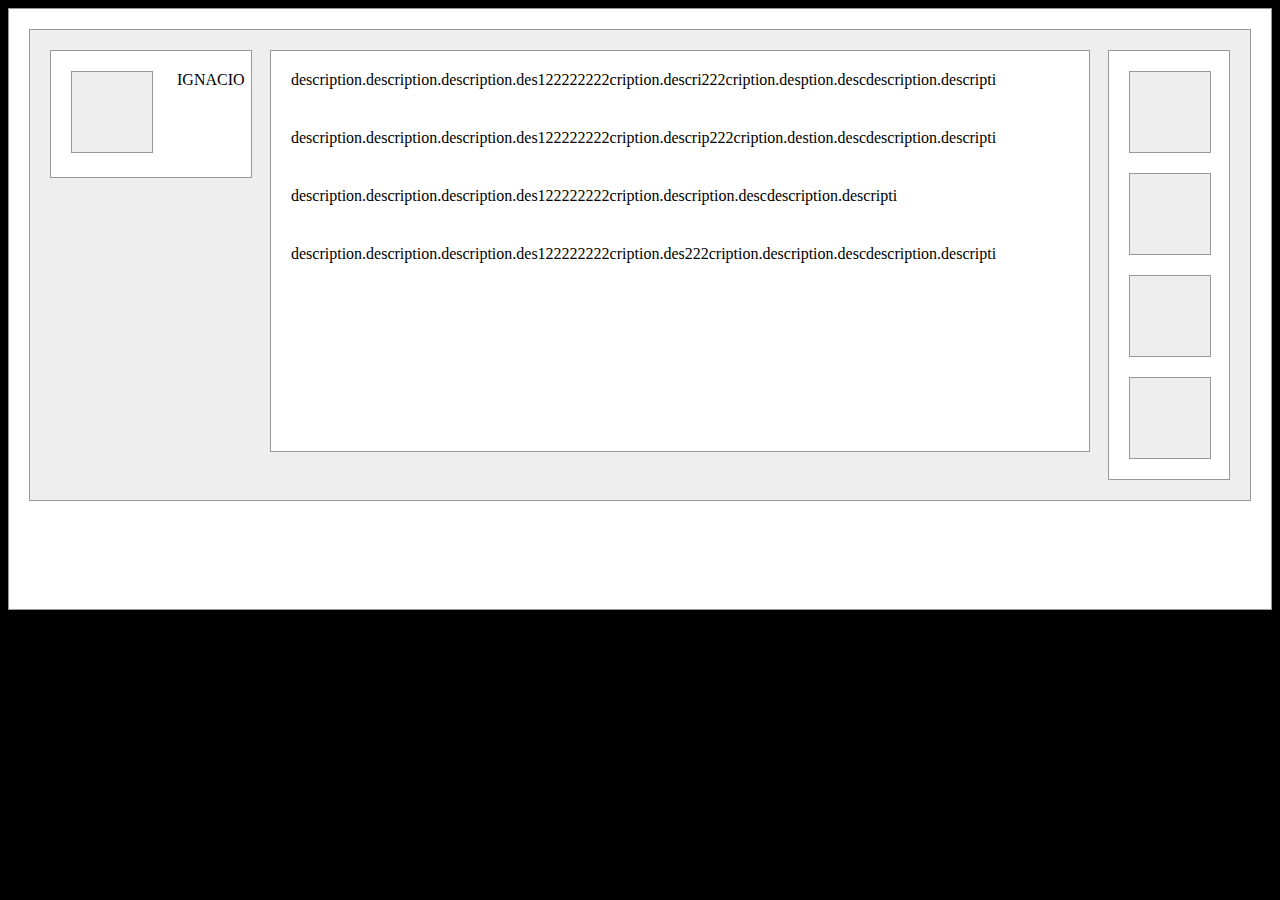
<file: xiaowei/M03/index.html>
<!DOCTYPE html>
<html>

<head>
    <title>任务三：三栏式布局</title>
    <meta charset="utf-8">
    <meta name="description" content="任务三：三栏式布局">
    <meta name="author" content="ignacio">
    <link rel="stylesheet" href="index.css">
</head>

<body>
    <div class="divoutbox">
        <div class="divbox">
            <div class="leftbox">
                <div class="logosquare inlineblock img"></div>
                <span class="teamname">IGNACIO</span>
            </div>
            <div class="rightbox">
                <div class="logosquare img"></div>
                <div class="logosquare img"></div>
                <div class="logosquare img"></div>
                <div class="logosquare img"></div>
            </div>
            <div class="midbox">
                <div class="box">
                    <p>description.description.description.des122222222cription.descri222cription.desption.descdescription.descripti</p>
                    <p>description.description.description.des122222222cription.descrip222cription.destion.descdescription.descripti</p>
                    <p>description.description.description.des122222222cription.description.descdescription.descripti</p>
                    <p>description.description.description.des122222222cription.des222cription.description.descdescription.descripti</p>
                </div>
            </div>
        </div>
    </div>
</body>
<html>
</file>
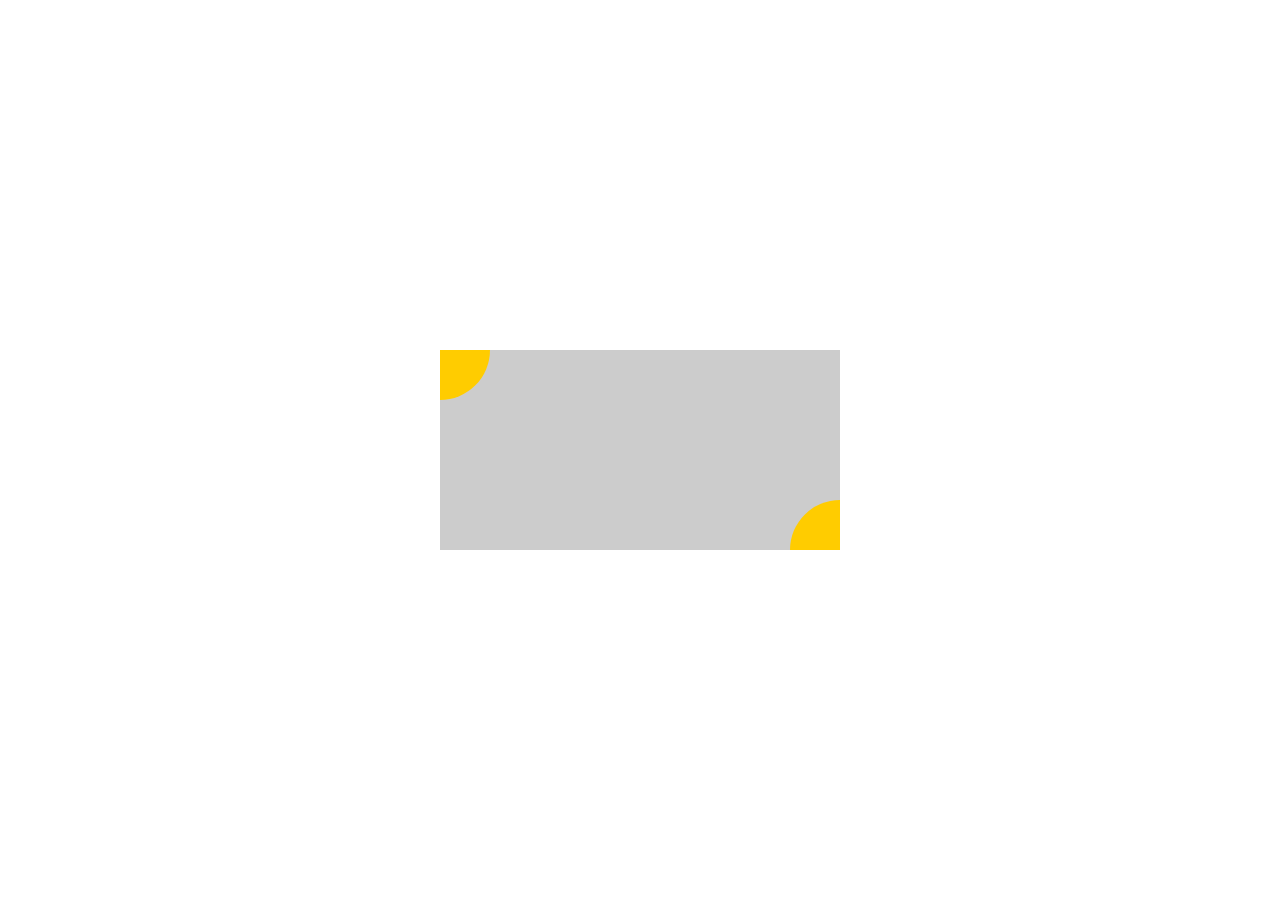
<file: xiaowei/M04/index.html>
<!DOCTYPE html>
<html>

<head>
    <title>任务四：定位与居中问题</title>
    <meta charset="utf-8">
    <meta name="description" content="任务四：定位与居中问题">
    <meta name="author" content="ignacio">
    <link rel="stylesheet" href="index.css">
</head>
<body>
    <div class="divoutbox">
        <div class="sector1"></div>
        <div class="sector2"></div>
    </div>
</body>
<html>
</file>
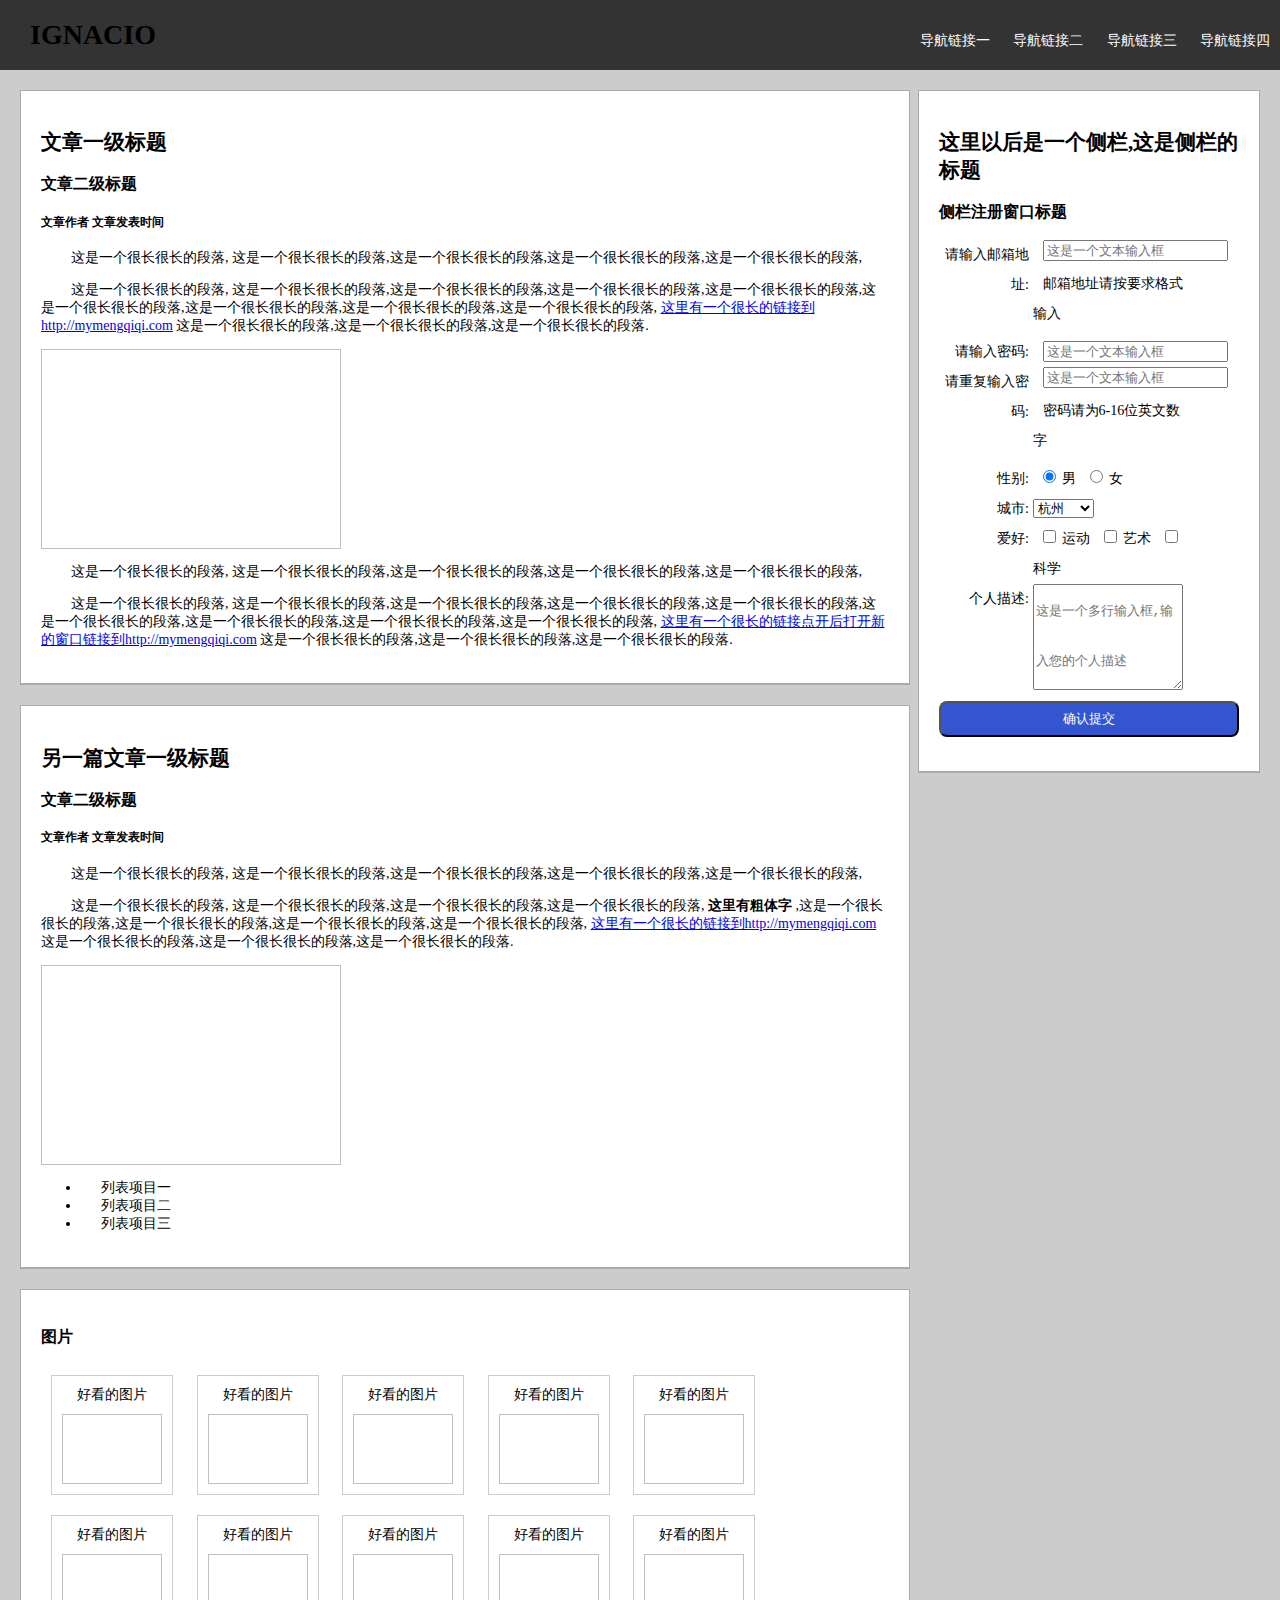
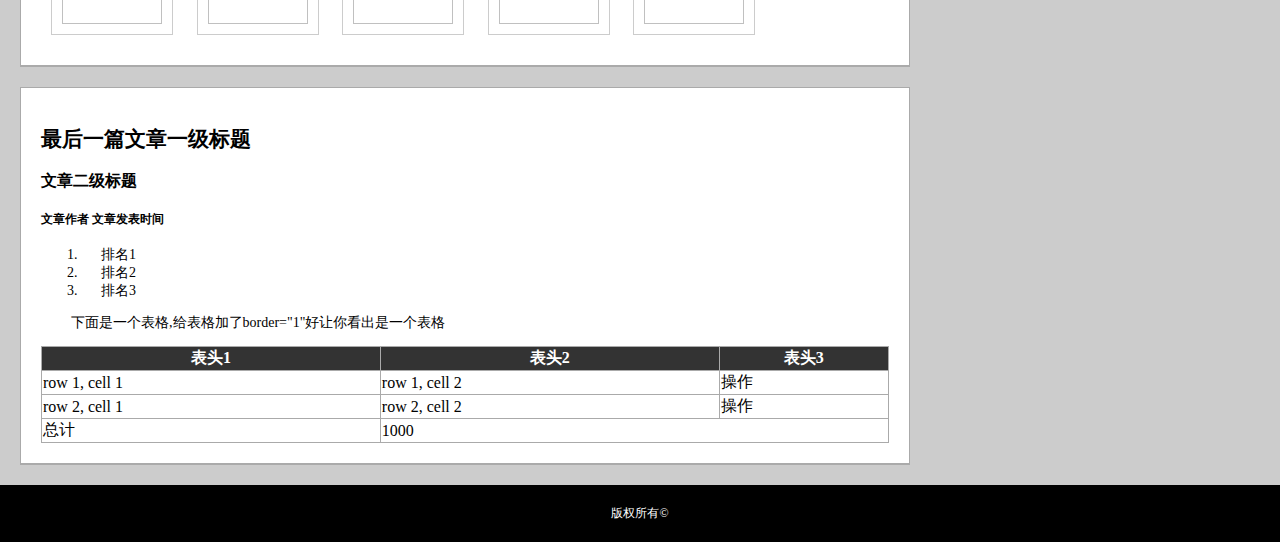
<file: xiaowei/M05/index.html>
<div>
    <!DOCTYPE html>
    <html>

    <head>
        <title>任务五：零基础HTML编码及CSS编码(二)</title>
        <meta charset="utf-8">
        <meta name="description" content="任务五：零基础HTML编码及CSS编码(二)">
        <meta name="author" content="ignacio">
        <link rel="stylesheet" href="index.css">
    </head>

    <body>
        <div class="container0">
            <div class="bgd_bray">
                <h1 class="inline" style="margin-left:30px">IGNACIO</h1>
                <ul class="nav inline navright">
                    <li>
                        <a href="">导航链接一</a>
                    </li>
                    <li>
                        <a href="">导航链接二</a>
                    </li>
                    <li>
                        <a href="">导航链接三</a>
                    </li>
                    <li>
                        <a href="">导航链接四</a>
                    </li>
                </ul>
            </div>
            <div class="container1 sidebar contleft">
                <h2>这里以后是一个侧栏,这是侧栏的标题</h2>
                <h3>侧栏注册窗口标题</h3>
                <form>
                    <label for="email" class="left">请输入邮箱地址:</label>
                    <div class="right">
                        <input id="email" placeholder="这是一个文本输入框" />
                        <p>邮箱地址请按要求格式输入</p>
                    </div>
                    <br>
                    <label for="password" class="left">请输入密码:</label>
                    <input id="password" type="password" placeholder="这是一个文本输入框" />
                    <br>
                    <label for="password2" class="left">请重复输入密码:</label>
                    <div class="right">
                        <input id="password2" type="password" placeholder="这是一个文本输入框" />
                        <p>密码请为6-16位英文数字</p>
                    </div>
                    <br>
                    <span class="left">性别:</span>
                    <div class="right">
                        <input type="radio" name="sex" id="radio1" checked="" />
                        <label for="radio1">男</label>
                        <input type="radio" name="sex" id="radio2" />
                        <label for="radio2">女</label>
                    </div>
                    <br>
                    <span class="left">城市:</span>
                    <div class="right">
                        <select>
                            <option>杭州</option>
                            <option>北京</option>
                            <option>马德里</option>
                        </select>
                    </div>
                    <br>
                    <span class="left">爱好:</span>
                    <div class="right">
                        <input type="checkbox" name="" id="checkBox1">
                        <label for="checkBox1">运动</label>
                        <input type="checkbox" name="" id="checkBox2">
                        <label for="checkBox2">艺术</label>
                        <input type="checkbox" name="" id="checkBox3">
                        <label for="checkBox3">科学</label>
                    </div>
                    <span class="left">个人描述:</span>
                    <div class="right">
                        <textarea placeholder="这是一个多行输入框,输入您的个人描述"></textarea>
                    </div>
                    <br>
                    <button class="bottom">确认提交</button>
                </form>
            </div>
            <div class="contright">
                <div class="container1">
                    <h2>文章一级标题</h2>
                    <h3>文章二级标题</h3>
                    <h5>文章作者 文章发表时间</h5>
                    <p>
                        这是一个很长很长的段落, 这是一个很长很长的段落,这是一个很长很长的段落,这是一个很长很长的段落,这是一个很长很长的段落,
                    </p>
                    <p>
                        这是一个很长很长的段落, 这是一个很长很长的段落,这是一个很长很长的段落,这是一个很长很长的段落,这是一个很长很长的段落,这是一个很长很长的段落,这是一个很长很长的段落,这是一个很长很长的段落,这是一个很长很长的段落,
                        <a href="http://mymengqiqi.com">这里有一个很长的链接到http://mymengqiqi.com</a> 这是一个很长很长的段落,这是一个很长很长的段落,这是一个很长很长的段落.
                    </p>
                    <img>
                    <p>
                        这是一个很长很长的段落, 这是一个很长很长的段落,这是一个很长很长的段落,这是一个很长很长的段落,这是一个很长很长的段落,
                    </p>
                    <p>
                        这是一个很长很长的段落, 这是一个很长很长的段落,这是一个很长很长的段落,这是一个很长很长的段落,这是一个很长很长的段落,这是一个很长很长的段落,这是一个很长很长的段落,这是一个很长很长的段落,这是一个很长很长的段落,
                        <a href="http://mymengqiqi.com" target="_black">这里有一个很长的链接点开后打开新的窗口链接到http://mymengqiqi.com</a> 这是一个很长很长的段落,这是一个很长很长的段落,这是一个很长很长的段落.
                    </p>
                </div>
                <div class="container1">
                    <h2>另一篇文章一级标题</h2>
                    <h3>文章二级标题</h3>
                    <h5>文章作者 文章发表时间</h5>
                    <p>
                        这是一个很长很长的段落, 这是一个很长很长的段落,这是一个很长很长的段落,这是一个很长很长的段落,这是一个很长很长的段落,
                    </p>
                    <p>
                        这是一个很长很长的段落, 这是一个很长很长的段落,这是一个很长很长的段落,这是一个很长很长的段落, <strong>这里有粗体字</strong> ,这是一个很长很长的段落,这是一个很长很长的段落,这是一个很长很长的段落,这是一个很长很长的段落,
                        <a href="http://mymengqiqi.com">这里有一个很长的链接到http://mymengqiqi.com</a> 这是一个很长很长的段落,这是一个很长很长的段落,这是一个很长很长的段落.
                    </p>
                    <img>
                    <ul>
                        <li>列表项目一</li>
                        <li>列表项目二</li>
                        <li>列表项目三</li>
                    </ul>
                </div>
                <div class="container1">
                    <h3>图片</h3>
                    <div class="imgbox">
                        <p>好看的图片</p>
                        <img></div>
                    <div class="imgbox">
                        <p>好看的图片</p>
                        <img></div>
                    <div class="imgbox">
                        <p>好看的图片</p>
                        <img></div>
                    <div class="imgbox">
                        <p>好看的图片</p>
                        <img></div>
                    <div class="imgbox">
                        <p>好看的图片</p>
                        <img></div>
                    <div class="imgbox">
                        <p>好看的图片</p>
                        <img></div>
                    <div class="imgbox">
                        <p>好看的图片</p>
                        <img></div>
                    <div class="imgbox">
                        <p>好看的图片</p>
                        <img></div>
                    <div class="imgbox">
                        <p>好看的图片</p>
                        <img></div>
                    <div class="imgbox">
                        <p>好看的图片</p>
                        <img></div>
                </div>
                <div class="container1">
                    <h2>最后一篇文章一级标题</h2>
                    <h3>文章二级标题</h3>
                    <h5>文章作者 文章发表时间</h5>
                    <ol>
                        <li>排名1</li>
                        <li>排名2</li>
                        <li>排名3</li>
                    </ol>
                    <p>下面是一个表格,给表格加了border="1"好让你看出是一个表格</p>
                    <table border="1" class="tb">
                        <tr>
                            <th class="tb_head w40">表头1</th>
                            <th class="tb_head w40">表头2</th>
                            <th class="tb_head w20">表头3</th>
                        </tr>
                        <tr>
                            <td>row 1, cell 1</td>
                            <td>row 1, cell 2</td>
                            <td>操作</td>
                        </tr>
                        <tr>
                            <td>row 2, cell 1</td>
                            <td>row 2, cell 2</td>
                            <td>操作</td>
                        </tr>
                        <tr>
                            <td>总计</td>
                            <td colspan="2">1000</td>
                        </tr>
                    </table>
                </div>
            </div>
            <footer>版权所有©</footer>
        </div>
    </body>
    <html>
</div>
</file>
<file: no.2_cck_rdio/index.css>
* {
    box-sizing: border-box;
}

body {
    margin: 0;
}

#wrap {
    width: 300px;
    margin: 100px auto;
}


/* 伪元素实现 */


/*checkbox*/

.checkbox {
    margin-bottom: 30px;
    font-weight: 700;
}

.checkBox+label,
.radios+label {
    width: 16px;
    height: 16px;
    border: 1px solid #d9d9d9;
    display: -webkit-flex;
    display: flex;
}

.checkBox:checked+label,
.radios:checked+label {
    border: 1px solid #d73d32;
    font-weight: 700;
}

.checkBox:checked+label::after,
.radios:checked+label::after {
    margin: auto;
    content: '\2714';
    color: red;
    width: 8px;
    height: 8px;
    line-height: 8px;
    text-align: center;
    font-size: 12px;
}

input {
    margin: 0;
    display: none;
}


/* radio */

.radio {
    display: -webkit-flex;
    display: flex;
    width: 50px;
    -webkit-justify-content: space-between;
    justify-content: space-between;
}

.radios+label {
    border-radius: 50%;
}

.radios:checked+label::after {
    border-radius: 50%;
    width: 8px;
    height: 8px;
    line-height: 8px;
    content: ' ';
    background: #d73d32;
}


/* 雪碧图实现 */


/* checkbox */

.checkBox_sprit+label,
.radioBox_sprit+label {
    width: 16px;
    height: 16px;
    border: none;
    display: inline-block;
    background: url('bg.png') no-repeat;
}

.checkBox_sprit+label {
    background-position: -25px -32px;
}

.radioBox_sprit+label {
    background-position: -24px -10px;
}

.checkBox_sprit:checked+label {
    background-position: -60px -32px;
}

.radioBox_sprit:checked+label {
    background-position: -59px -10px;
}
</file>
<file: xiaowei/M03/index.css>
body {
     background-color: #000;
     word-wrap: break-word;
 }
 
 .logosquare {
     background-color: #eee;
     height: 80px;
     width: 80px;
     margin: 20px;
     border: #999 1px solid;
 }
 
 .inlineblock {
     display: inline-block;
 }
 
 .teamname {
     display: inline-block;
     vertical-align: top;
     margin: 20px 0;
 }
 
 .leftbox {
     background-color: #fff;
     width: 200px;
     float: left;
     margin: 20px;
     border: #999 1px solid;
 }
 
 .rightbox {
     background-color: #fff;
     width: 120px;
     float: right;
     margin: 20px;
     border: #999 1px solid;
 }
 
 .midbox {
     margin-left: 240px;
     margin-right: 160px;
     padding-top: 20px;
 }
 
 .midbox .box {
     background-color: #fff;
     height: 400px;
     border: #999 1px solid;
 }
 
 .img {
     background-image: url(https://avatars0.githubusercontent.com/u/16345155?v=3&s=460);
     background-size: contain;
 }
 
 p {
     padding: 20px;
     margin: 0;
 }
 
 .divbox {
     background-color: #eee;
     overflow: hidden;
     margin:20px;
     border: #999 1px solid;
 }
 
 .divoutbox {
     background-color: #fff;
     height: 600px;
     border: #999 1px solid;
 }
</file>
<file: xiaowei/M04/index.css>
.divoutbox{
            background-color: #ccc;
            width: 400px;
            height: 200px;
            position: absolute;
            margin:auto;
            top:0;
            bottom: 0;
            left:0;
            right:0;
        }
        .sector1{
            background-color: #fc0;
            width: 50px;
            height:50px;
            border-bottom-right-radius: 100%;
            position: absolute;
            left:0;
            top:0;
        }
        .sector2{
            background-color: #fc0;
            width: 50px;
            height:50px;
            border-top-left-radius: 100%;
            position: absolute;
            right:0;
            bottom:0;
        }
</file>
<file: xiaowei/M05/index.css>
li {
        padding-left: 20px;
    }
    
    img {
        width: 300px;
        height: 200px;
        background-image: url(https://timgsa.baidu.com/timg?image&quality=80&size=b9999_10000&sec=1488787768&di=154c9a43ac8d6c06417ea4cb91a247d4&imgtype=jpg&er=1&src=http%3A%2F%2Fimg.ithome.com%2Fnewsuploadfiles%2F2015%2F9%2F20150916_181441_119.jpg);
        background-size: contain;
    }
    
    input {
        margin-left: 10px;
    }
    
    body {
        background: #0E0E0E;
        margin: 0;
        font-size: 14px;
    }
    
    .nav li {
        display: inline-block;
    }
    
    .inline {
        display: inline-block;
    }
    
    .bgd_bray {
        background: #333;
    }
    
    .navright {
        float: right;
        line-height: 54px;
        font-size: 14px;
        margin-right: 10px;
        margin-bottom: 0;
    }
    
    .container0 {
        background: #ccc;
        margin: 0 auto;
    }
    .contright{
        margin-right:350px;
    }
    .contleft{
        float:right;
        width:300px;
    }
    
    .container1 {
        background-color: #fff;
        margin: 20px;
        padding: 20px;
        border:1px solid #aaa;
        border-bottom: 2px solid #aaa;
    }
    
    p {
        text-indent: 30px;
    }
    
    .sidebar p {
        text-indent: 10px;
    }
    
    .nav a {
        text-decoration: none;
        color: #fff;
    }
    
    .imgbox {
        display: inline-block;
        border: 1px solid #ccc;
        margin: 10px;
        padding: 10px;
    }
    
    .imgbox img {
        width: 100px;
        height: 70px;
        background-repeat: no-repeat;
        background-size: cover;
    }
    
    .imgbox p {
        text-align: center;
        text-indent: 0px;
        margin: 0 0 10px 0;
    }
    
    .tb {
        border-style: groove;
        border-spacing: 1px;
        border-collapse: collapse;
        border: 1px solid #aaa;
        width: 100%;
    }
    
    .tb_head {
        background-color: #333;
        color: #fff;
    }
    
    .tb_head.w40 {
        width: 40%;
    }
    
    .tb_head.w20 {
        width: 20%;
    }
    
    footer {
        text-align: center;
        background-color: #000;
        color: #fff;
        font-size: 12px;
        padding: 20px 0;
    }
    
    form {
        line-height: 30px;
    }
    
    label.left,
    span.left {
        width: 30%;
        display: inline-block;
        text-align: right;
        vertical-align: top;
    }
    
    .left+.right {
        width: 50%;
        display: inline-block;
    }
    
    button.bottom {
        width: 100%;
        background-color: #3355D0;
        color: #fff;
        line-height: 30px;
        border-radius: 8px;
    }
    
    textarea {
        line-height: 50px;
        width: 100%;
    }
    
    .right p {
        margin: 8px auto;
    }
</file>
